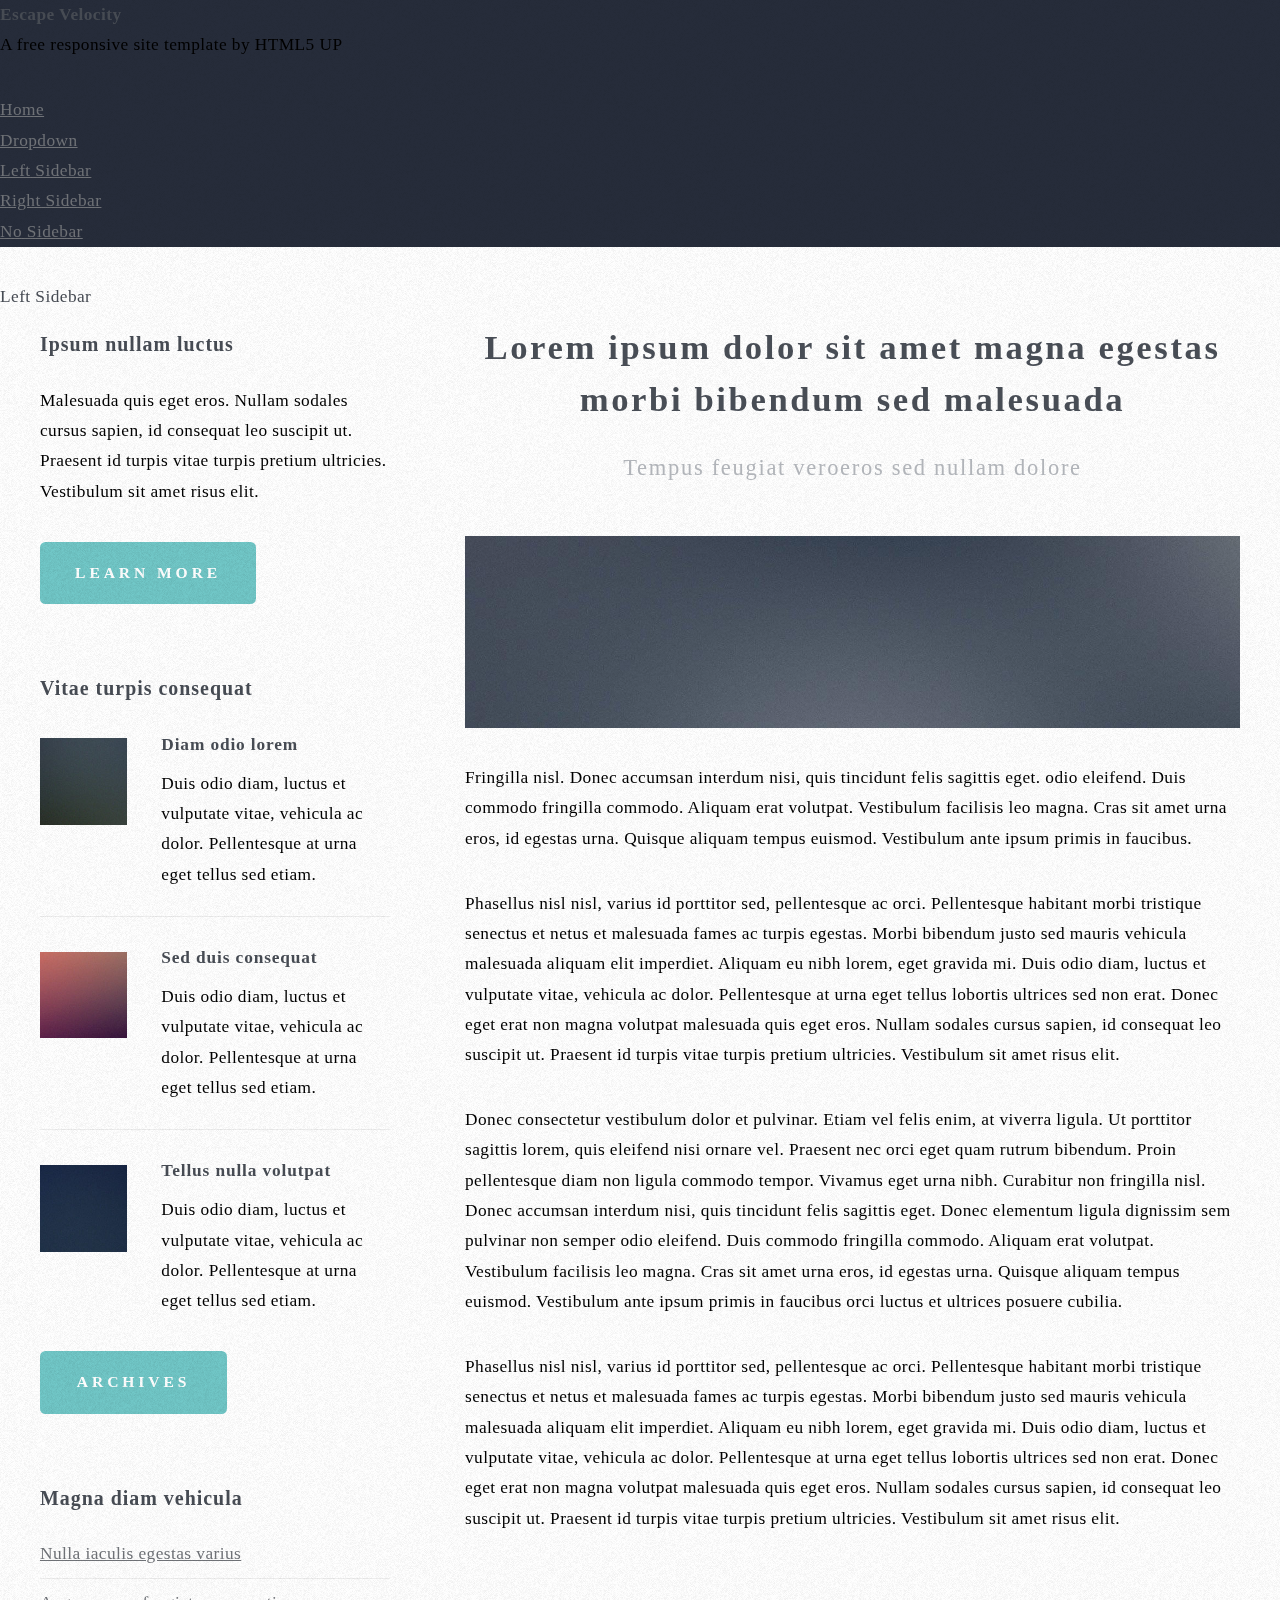
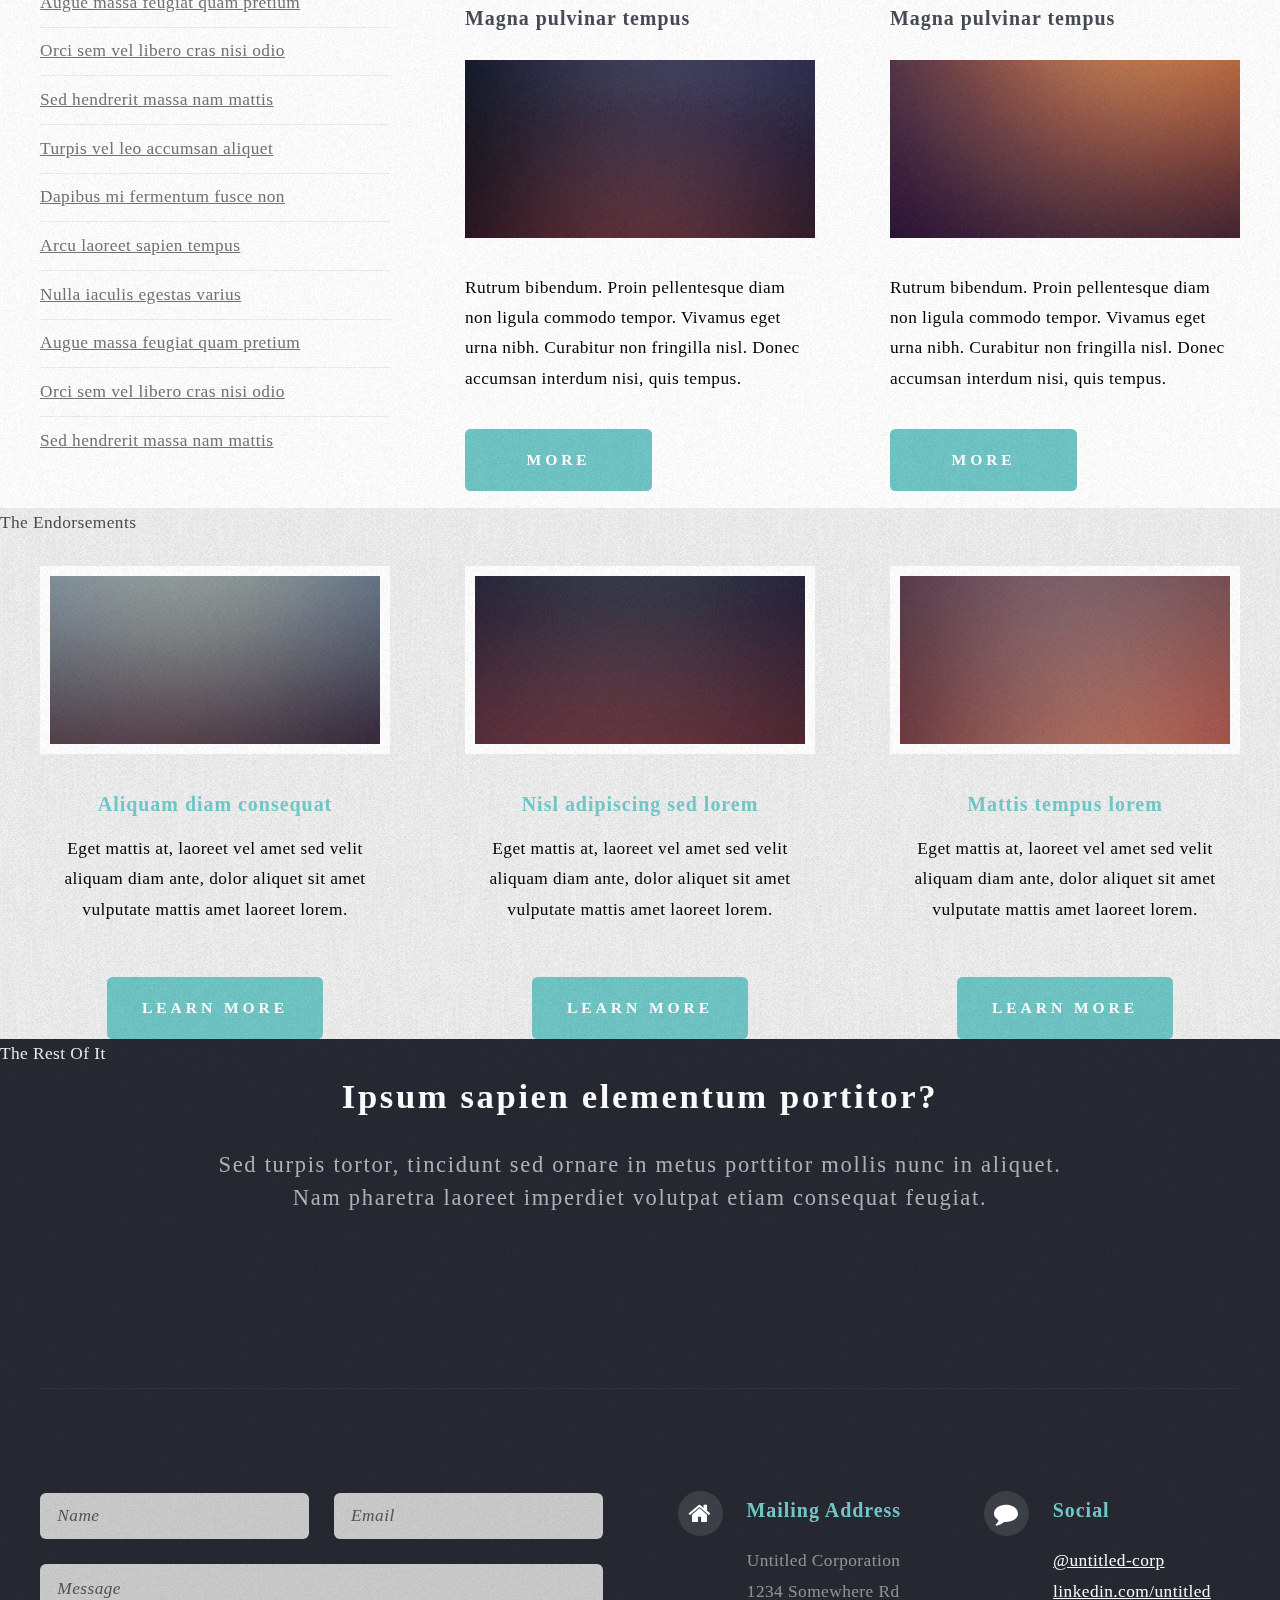
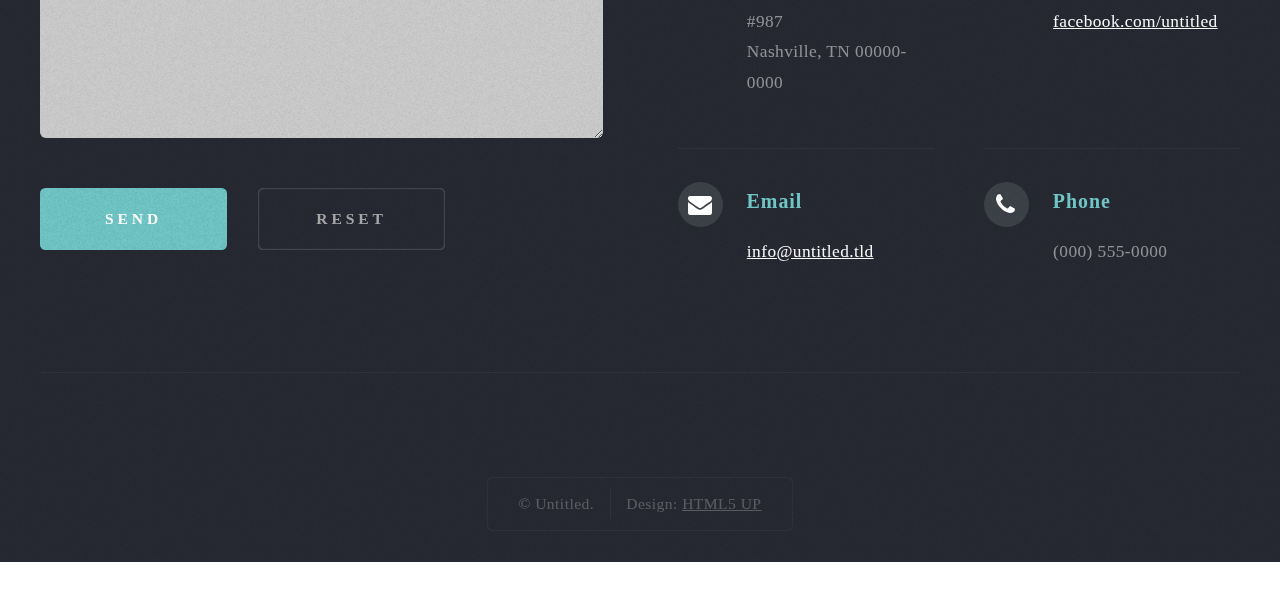
<file: left-sidebar.html>
<!DOCTYPE HTML>
<!--
	Escape Velocity by HTML5 UP
	html5up.net | @n33co
	Free for personal and commercial use under the CCA 3.0 license (html5up.net/license)
-->
<html>
	<head>
		<title>Left Sidebar - >Escape Velocity by HTML5 UP</title>
		<meta http-equiv="content-type" content="text/html; charset=utf-8" />
		<meta name="description" content="" />
		<meta name="keywords" content="" />
		<!--[if lte IE 8]><script src="css/ie/html5shiv.js"></script><![endif]-->
		<script src="js/jquery.min.js"></script>
		<script src="js/jquery.dropotron.min.js"></script>
		<script src="js/skel.min.js"></script>
		<script src="js/skel-layers.min.js"></script>
		<script src="js/init.js"></script>
		<noscript>
			<link rel="stylesheet" href="css/skel.css" />
			<link rel="stylesheet" href="css/style.css" />
			<link rel="stylesheet" href="css/style-desktop.css" />
		</noscript>
		<!--[if lte IE 8]><link rel="stylesheet" href="css/ie/v8.css" /><![endif]-->
	</head>
	<body class="left-sidebar">

		<!-- Header -->
			<div id="header-wrapper" class="wrapper">
				<div id="header">
					
					<!-- Logo -->
						<div id="logo">
							<h1><a href="index.html">Escape Velocity</a></h1>
							<p>A free responsive site template by HTML5 UP</p>
						</div>
					
					<!-- Nav -->
						<nav id="nav">
							<ul>
								<li class="current"><a href="index.html">Home</a></li>
								<li>
									<a href="">Dropdown</a>
									<ul>
										<li><a href="#">Lorem ipsum</a></li>
										<li><a href="#">Magna veroeros</a></li>
										<li><a href="#">Etiam nisl</a></li>
										<li>
											<a href="">Sed consequat</a>
											<ul>
												<li><a href="#">Lorem dolor</a></li>
												<li><a href="#">Amet consequat</a></li>
												<li><a href="#">Magna phasellus</a></li>
												<li><a href="#">Etiam nisl</a></li>
												<li><a href="#">Sed feugiat</a></li>
											</ul>
										</li>
										<li><a href="#">Nisl tempus</a></li>
									</ul>
								</li>
								<li><a href="left-sidebar.html">Left Sidebar</a></li>
								<li><a href="right-sidebar.html">Right Sidebar</a></li>
								<li><a href="no-sidebar.html">No Sidebar</a></li>
							</ul>
						</nav>

				</div>
			</div>
		
		<!-- Main -->
			<div class="wrapper style2">
				<div class="title">Left Sidebar</div>
				<div id="main" class="container">
					<div class="row 150%">
						<div class="4u">
							
							<!-- Sidebar -->
								<div id="sidebar">
									<section class="box">
										<header>
											<h2>Ipsum nullam luctus</h2>
										</header>
										<p>Malesuada quis eget eros. Nullam sodales cursus sapien, id consequat 
										leo suscipit ut. Praesent id turpis vitae turpis pretium ultricies. Vestibulum sit 
										amet risus elit.</p>
										<a href="#" class="button style1">Learn More</a>
									</section>
									<section class="box">
										<header>
											<h2>Vitae turpis consequat</h2>
										</header>
										<ul class="style2">
											<li>
												<article class="box post-excerpt">
													<a href="#" class="image left"><img src="images/pic08.jpg" alt="" /></a>
													<h3><a href="#">Diam odio lorem</a></h3>
													<p>Duis odio diam, luctus et vulputate vitae, vehicula ac dolor. Pellentesque at urna eget tellus sed etiam.</p>
												</article>
											</li>
											<li>
												<article class="box post-excerpt">
													<a href="#" class="image left"><img src="images/pic09.jpg" alt="" /></a>
													<h3><a href="#">Sed duis consequat</a></h3>
													<p>Duis odio diam, luctus et vulputate vitae, vehicula ac dolor. Pellentesque at urna eget tellus sed etiam.</p>
												</article>
											</li>
											<li>
												<article class="box post-excerpt">
													<a href="#" class="image left"><img src="images/pic10.jpg" alt="" /></a>
													<h3><a href="#">Tellus nulla volutpat</a></h3>
													<p>Duis odio diam, luctus et vulputate vitae, vehicula ac dolor. Pellentesque at urna eget tellus sed etiam.</p>
												</article>
											</li>
										</ul>
										<a href="#" class="button style1">Archives</a>
									</section>
									<section class="box">
										<header>
											<h2>Magna diam vehicula</h2>
										</header>
										<ul class="style3">
											<li><a href="#">Nulla iaculis egestas varius</a></li>
											<li><a href="#">Augue massa feugiat quam pretium</a></li>
											<li><a href="#">Orci sem vel libero cras nisi odio</a></li>
											<li><a href="#">Sed hendrerit massa nam mattis</a></li>
											<li><a href="#">Turpis vel leo accumsan aliquet</a></li>
											<li><a href="#">Dapibus mi fermentum fusce non</a></li>
											<li><a href="#">Arcu laoreet sapien tempus</a></li>
											<li><a href="#">Nulla iaculis egestas varius</a></li>
											<li><a href="#">Augue massa feugiat quam pretium</a></li>
											<li><a href="#">Orci sem vel libero cras nisi odio</a></li>
											<li><a href="#">Sed hendrerit massa nam mattis</a></li>
										</ul>
									</section>
								</div>
							
						</div>
						<div class="8u important(collapse)">
						
							<!-- Content -->
								<div id="content">
									<article class="box post">
										<header class="style1">
											<h2>Lorem ipsum dolor sit amet magna egestas morbi bibendum sed malesuada</h2>
											<p>Tempus feugiat veroeros sed nullam dolore</p>
										</header>
										<a href="#" class="image featured">
											<img src="images/pic01.jpg" alt="" />
										</a>
										<p>Fringilla nisl. Donec accumsan interdum nisi, quis tincidunt felis sagittis eget.
										odio eleifend. Duis commodo fringilla commodo. Aliquam erat volutpat. Vestibulum 
										facilisis leo magna. Cras sit amet urna eros, id egestas urna. Quisque aliquam 
										tempus euismod. Vestibulum ante ipsum primis in faucibus.</p>
										<p>Phasellus nisl nisl, varius id porttitor sed, pellentesque ac orci. Pellentesque 
										habitant morbi tristique senectus et netus et malesuada fames ac turpis egestas. Morbi 
										bibendum justo sed mauris vehicula malesuada aliquam elit imperdiet. Aliquam eu nibh 
										lorem, eget gravida mi. Duis odio diam, luctus et vulputate vitae, vehicula ac dolor. 
										Pellentesque at urna eget tellus lobortis ultrices sed non erat. Donec eget erat non 
										magna volutpat malesuada quis eget eros. Nullam sodales cursus sapien, id consequat 
										leo suscipit ut. Praesent id turpis vitae turpis pretium ultricies. Vestibulum sit 
										amet risus elit.</p>
										<p>Donec consectetur vestibulum dolor et pulvinar. Etiam vel felis enim, at viverra 
										ligula. Ut porttitor sagittis lorem, quis eleifend nisi ornare vel. Praesent nec orci 
										eget quam rutrum bibendum. Proin pellentesque diam non ligula commodo tempor. Vivamus 
										eget urna nibh. Curabitur non fringilla nisl. Donec accumsan interdum nisi, quis 
										tincidunt felis sagittis eget. Donec elementum ligula dignissim sem pulvinar non semper 
										odio eleifend. Duis commodo fringilla commodo. Aliquam erat volutpat. Vestibulum 
										facilisis leo magna. Cras sit amet urna eros, id egestas urna. Quisque aliquam 
										tempus euismod. Vestibulum ante ipsum primis in faucibus orci luctus et ultrices 
										posuere cubilia.</p>
										<p>Phasellus nisl nisl, varius id porttitor sed, pellentesque ac orci. Pellentesque 
										habitant morbi tristique senectus et netus et malesuada fames ac turpis egestas. Morbi 
										bibendum justo sed mauris vehicula malesuada aliquam elit imperdiet. Aliquam eu nibh 
										lorem, eget gravida mi. Duis odio diam, luctus et vulputate vitae, vehicula ac dolor. 
										Pellentesque at urna eget tellus lobortis ultrices sed non erat. Donec eget erat non 
										magna volutpat malesuada quis eget eros. Nullam sodales cursus sapien, id consequat 
										leo suscipit ut. Praesent id turpis vitae turpis pretium ultricies. Vestibulum sit 
										amet risus elit.</p>
									</article>
									<div class="row 150%">
										<div class="6u">
											<section class="box">
												<header>
													<h2>Magna pulvinar tempus</h2>
												</header>
												<a href="#" class="image featured"><img src="images/pic05.jpg" alt="" /></a>
												<p>Rutrum bibendum. Proin pellentesque diam non ligula commodo tempor. Vivamus 
												eget urna nibh. Curabitur non fringilla nisl. Donec accumsan interdum nisi, quis 
												tempus.</p>
												<a href="#" class="button style1">More</a>
											</section>
										</div>
										<div class="6u">
											<section class="box">
												<header>
													<h2>Magna pulvinar tempus</h2>
												</header>
												<a href="#" class="image featured"><img src="images/pic06.jpg" alt="" /></a>
												<p>Rutrum bibendum. Proin pellentesque diam non ligula commodo tempor. Vivamus 
												eget urna nibh. Curabitur non fringilla nisl. Donec accumsan interdum nisi, quis 
												tempus.</p>
												<a href="#" class="button style1">More</a>
											</section>
										</div>
									</div>
								</div>
						
						</div>
					</div>
				</div>
			</div>

		<!-- Highlights -->
			<div class="wrapper style3">
				<div class="title">The Endorsements</div>
				<div id="highlights" class="container">
					<div class="row 150%">
						<div class="4u">
							<section class="highlight">
								<a href="#" class="image featured"><img src="images/pic02.jpg" alt="" /></a>
								<h3><a href="#">Aliquam diam consequat</a></h3>
								<p>Eget mattis at, laoreet vel amet sed velit aliquam diam ante, dolor aliquet sit amet vulputate mattis amet laoreet lorem.</p>
								<ul class="actions">
									<li><a href="#" class="button style1">Learn More</a></li>
								</ul>
							</section>
						</div>
						<div class="4u">
							<section class="highlight">
								<a href="#" class="image featured"><img src="images/pic03.jpg" alt="" /></a>
								<h3><a href="#">Nisl adipiscing sed lorem</a></h3>
								<p>Eget mattis at, laoreet vel amet sed velit aliquam diam ante, dolor aliquet sit amet vulputate mattis amet laoreet lorem.</p>
								<ul class="actions">
									<li><a href="#" class="button style1">Learn More</a></li>
								</ul>
							</section>
						</div>
						<div class="4u">
							<section class="highlight">
								<a href="#" class="image featured"><img src="images/pic04.jpg" alt="" /></a>
								<h3><a href="#">Mattis tempus lorem</a></h3>
								<p>Eget mattis at, laoreet vel amet sed velit aliquam diam ante, dolor aliquet sit amet vulputate mattis amet laoreet lorem.</p>
								<ul class="actions">
									<li><a href="#" class="button style1">Learn More</a></li>
								</ul>
							</section>
						</div>
					</div>
				</div>
			</div>
		
		<!-- Footer -->
			<div id="footer-wrapper" class="wrapper">
				<div class="title">The Rest Of It</div>
				<div id="footer" class="container">
					<header class="style1">
						<h2>Ipsum sapien elementum portitor?</h2>
						<p>
							Sed turpis tortor, tincidunt sed ornare in metus porttitor mollis nunc in aliquet.<br />
							Nam pharetra laoreet imperdiet volutpat etiam consequat feugiat.
						</p>
					</header>
					<hr />
					<div class="row 150%">
						<div class="6u">

							<!-- Contact Form -->
								<section>
									<form method="post" action="#">
										<div class="row 50%">
											<div class="6u">
												<input type="text" name="name" id="contact-name" placeholder="Name" />
											</div>
											<div class="6u">
												<input type="text" name="email" id="contact-email" placeholder="Email" />
											</div>
										</div>
										<div class="row 50%">
											<div class="12u">
												<textarea name="message" id="contact-message" placeholder="Message" rows="4"></textarea>
											</div>
										</div>
										<div class="row">
											<div class="12u">
												<ul class="actions">
													<li><input type="submit" class="style1" value="Send" /></li>
													<li><input type="reset" class="style2" value="Reset" /></li>
												</ul>
											</div>
										</div>
									</form>
								</section>

						</div>
						<div class="6u">
						
							<!-- Contact -->
								<section class="feature-list small">
									<div class="row">
										<div class="6u">
											<section>
												<h3 class="icon fa-home">Mailing Address</h3>
												<p>
													Untitled Corporation<br />
													1234 Somewhere Rd #987<br />
													Nashville, TN 00000-0000
												</p>
											</section>
										</div>
										<div class="6u">
											<section>
												<h3 class="icon fa-comment">Social</h3>
												<p>
													<a href="#">@untitled-corp</a><br />
													<a href="#">linkedin.com/untitled</a><br />
													<a href="#">facebook.com/untitled</a>
												</p>
											</section>
										</div>
									</div>
									<div class="row">
										<div class="6u">
											<section>
												<h3 class="icon fa-envelope">Email</h3>
												<p>
													<a href="#">info@untitled.tld</a>
												</p>
											</section>
										</div>
										<div class="6u">
											<section>
												<h3 class="icon fa-phone">Phone</h3>
												<p>
													(000) 555-0000
												</p>
											</section>
										</div>
									</div>
								</section>
								
						</div>
					</div>
					<hr />
				</div>
				<div id="copyright">
					<ul>
						<li>&copy; Untitled.</li><li>Design: <a href="http://html5up.net">HTML5 UP</a></li>
					</ul>
				</div>
			</div>

	</body>
</html>
</file>
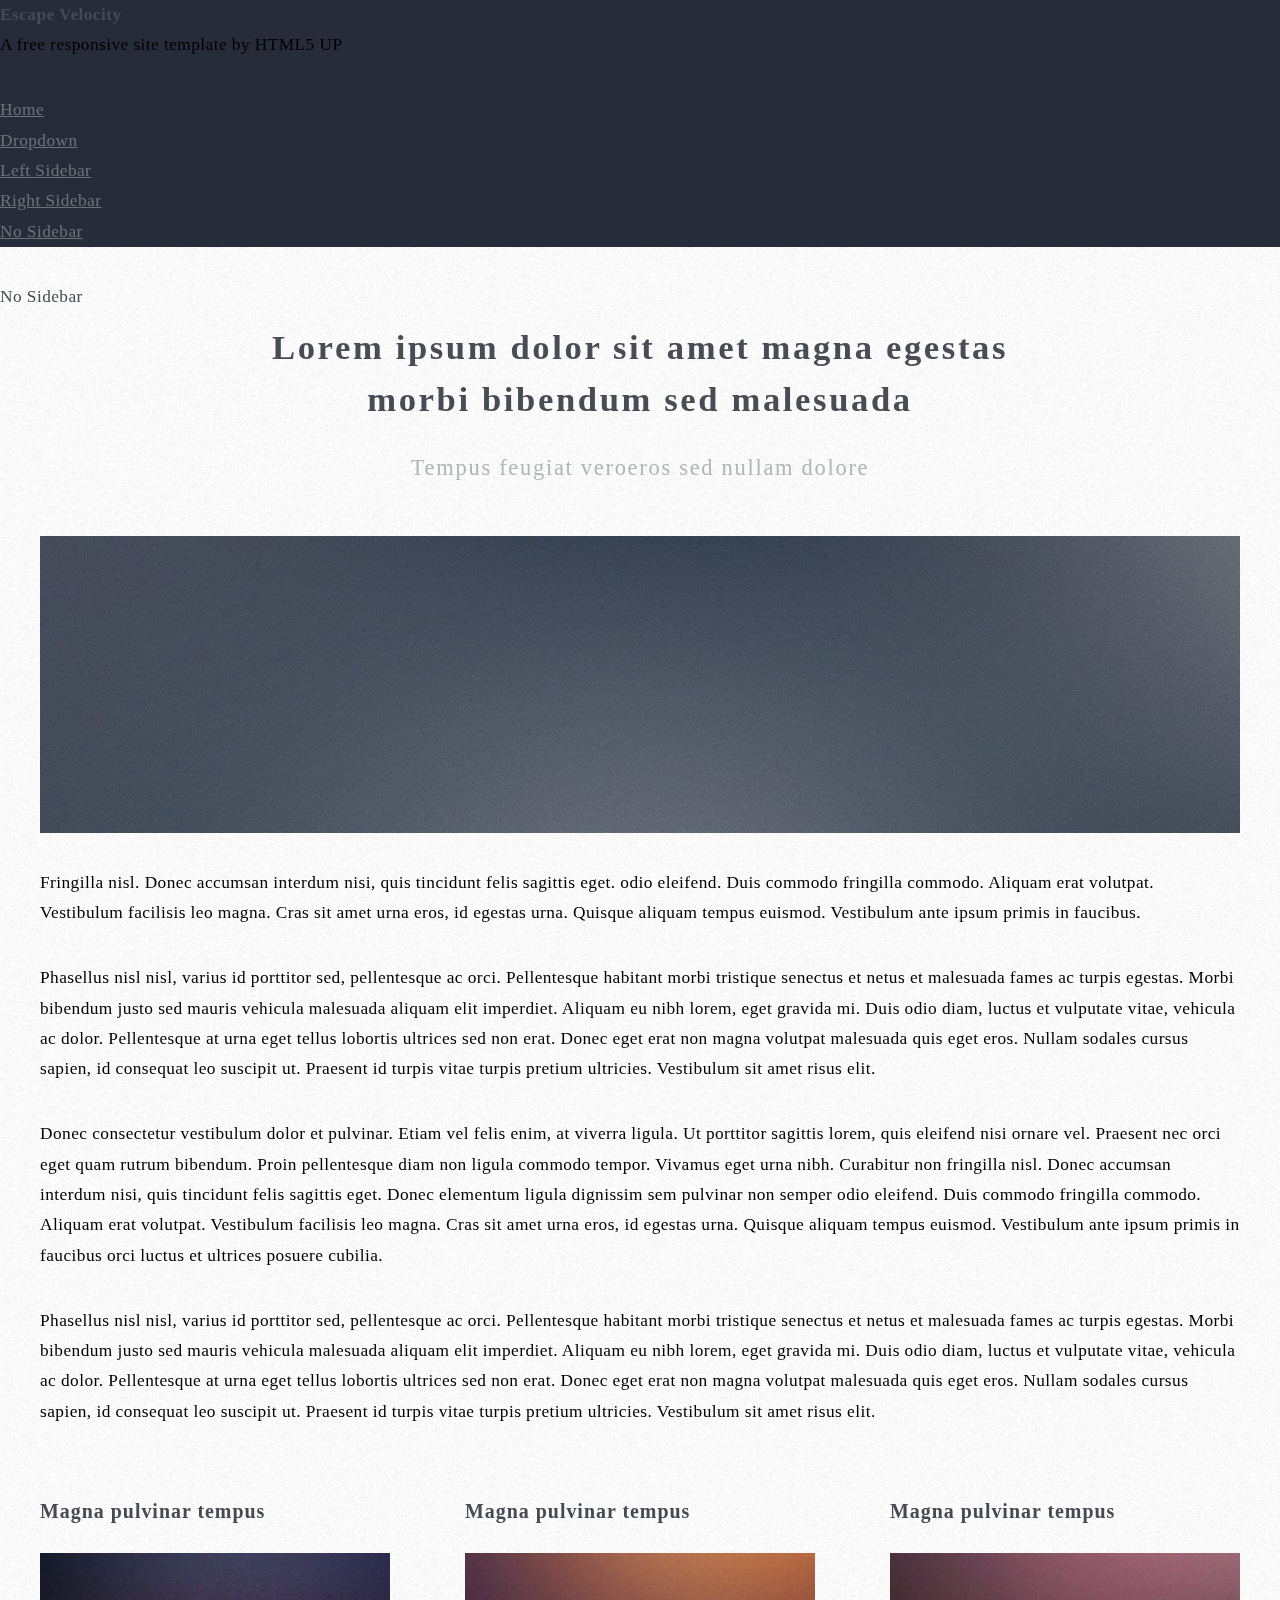
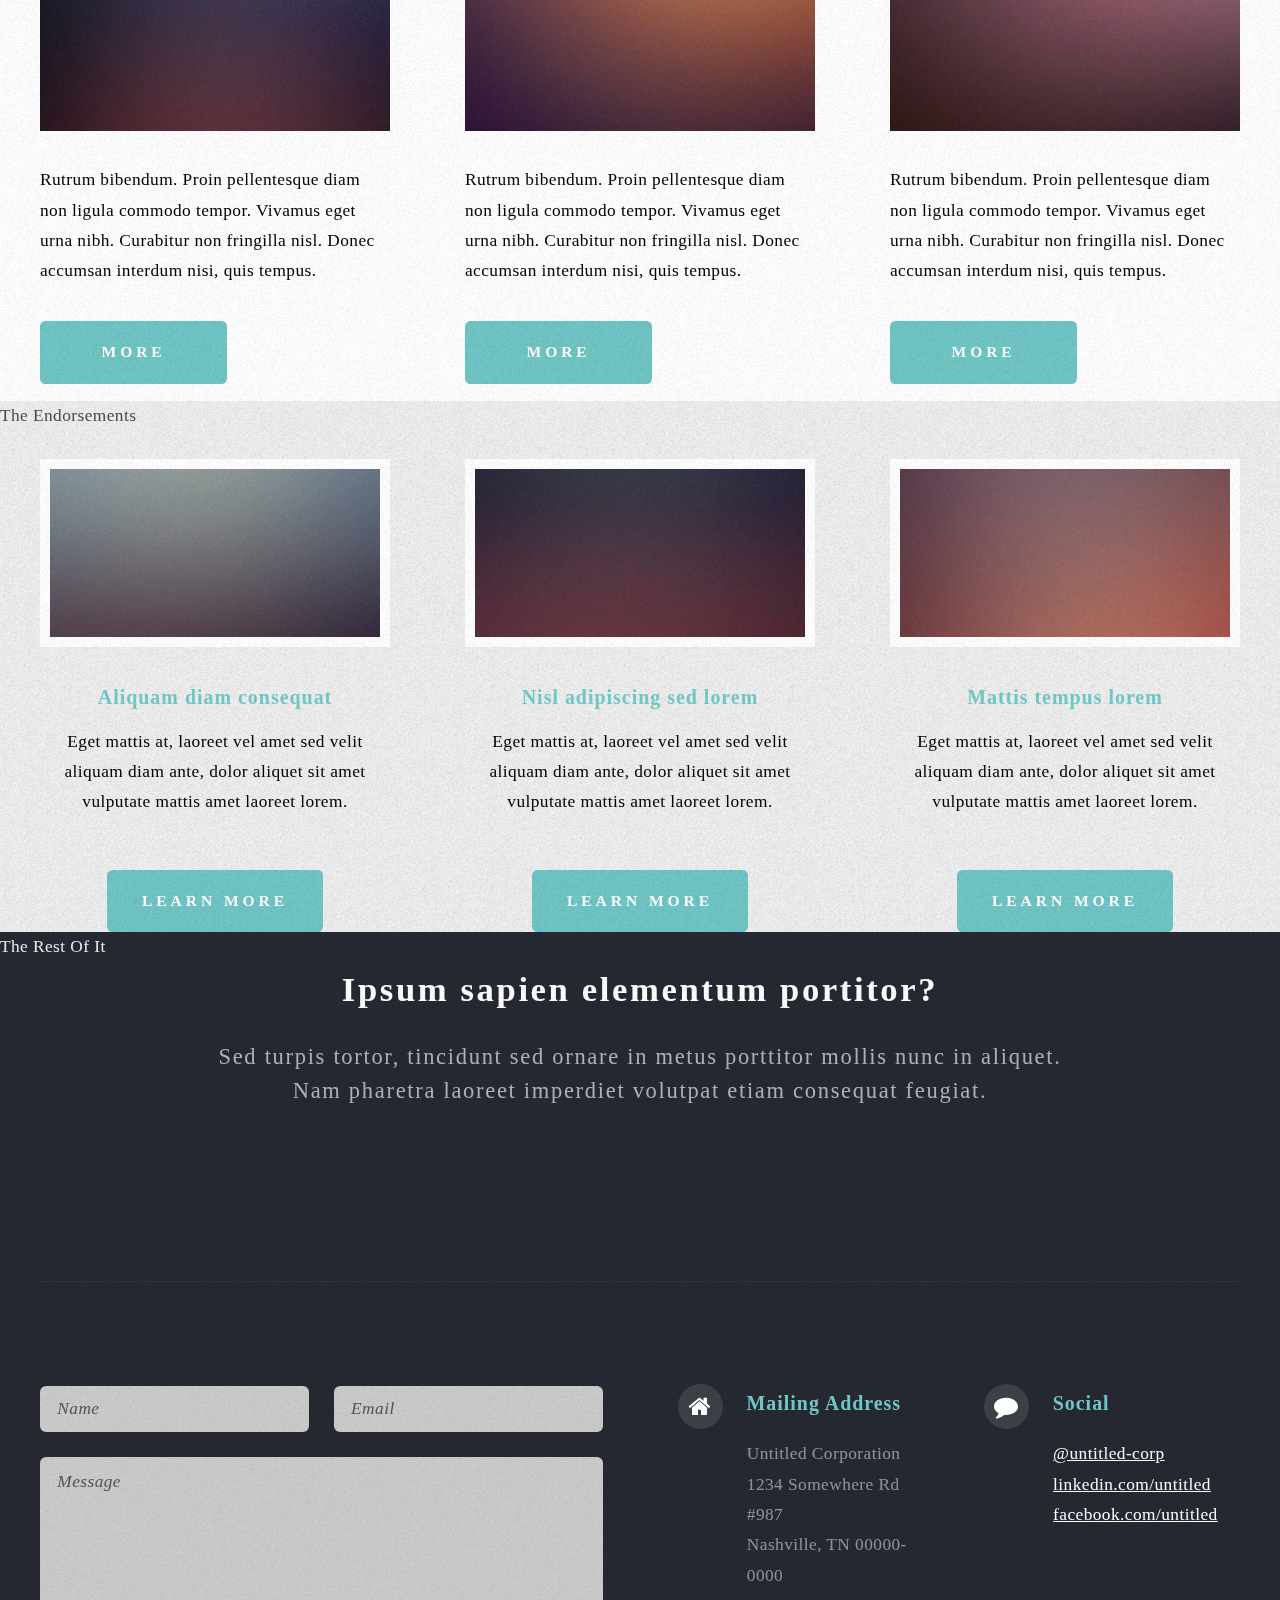
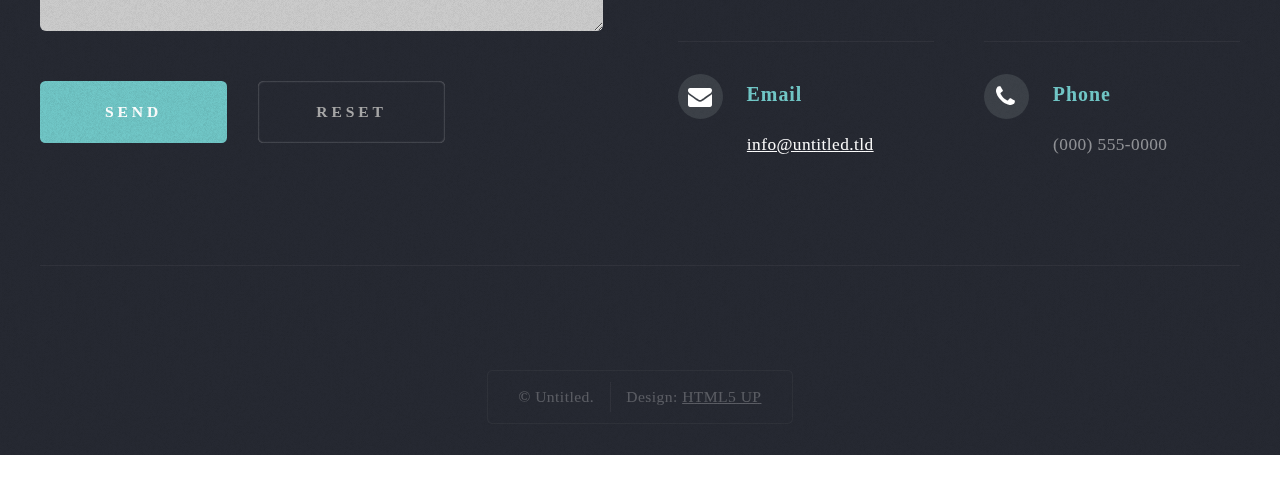
<file: no-sidebar.html>
<!DOCTYPE HTML>
<!--
	Escape Velocity by HTML5 UP
	html5up.net | @n33co
	Free for personal and commercial use under the CCA 3.0 license (html5up.net/license)
-->
<html>
	<head>
		<title>No Sidebar - Escape Velocity by HTML5 UP</title>
		<meta http-equiv="content-type" content="text/html; charset=utf-8" />
		<meta name="description" content="" />
		<meta name="keywords" content="" />
		<!--[if lte IE 8]><script src="css/ie/html5shiv.js"></script><![endif]-->
		<script src="js/jquery.min.js"></script>
		<script src="js/jquery.dropotron.min.js"></script>
		<script src="js/skel.min.js"></script>
		<script src="js/skel-layers.min.js"></script>
		<script src="js/init.js"></script>
		<noscript>
			<link rel="stylesheet" href="css/skel.css" />
			<link rel="stylesheet" href="css/style.css" />
			<link rel="stylesheet" href="css/style-desktop.css" />
		</noscript>
		<!--[if lte IE 8]><link rel="stylesheet" href="css/ie/v8.css" /><![endif]-->
	</head>
	<body class="no-sidebar">

		<!-- Header -->
			<div id="header-wrapper" class="wrapper">
				<div id="header">
					
					<!-- Logo -->
						<div id="logo">
							<h1><a href="index.html">Escape Velocity</a></h1>
							<p>A free responsive site template by HTML5 UP</p>
						</div>
					
					<!-- Nav -->
						<nav id="nav">
							<ul>
								<li class="current"><a href="index.html">Home</a></li>
								<li>
									<a href="">Dropdown</a>
									<ul>
										<li><a href="#">Lorem ipsum</a></li>
										<li><a href="#">Magna veroeros</a></li>
										<li><a href="#">Etiam nisl</a></li>
										<li>
											<a href="">Sed consequat</a>
											<ul>
												<li><a href="#">Lorem dolor</a></li>
												<li><a href="#">Amet consequat</a></li>
												<li><a href="#">Magna phasellus</a></li>
												<li><a href="#">Etiam nisl</a></li>
												<li><a href="#">Sed feugiat</a></li>
											</ul>
										</li>
										<li><a href="#">Nisl tempus</a></li>
									</ul>
								</li>
								<li><a href="left-sidebar.html">Left Sidebar</a></li>
								<li><a href="right-sidebar.html">Right Sidebar</a></li>
								<li><a href="no-sidebar.html">No Sidebar</a></li>
							</ul>
						</nav>

				</div>
			</div>
		
		<!-- Main -->
			<div class="wrapper style2">
				<div class="title">No Sidebar</div>
				<div id="main" class="container">
							
					<!-- Content -->
						<div id="content">
							<article class="box post">
								<header class="style1">
									<h2>Lorem ipsum dolor sit amet magna egestas<br class="mobile-hide" />
									morbi bibendum sed malesuada</h2>
									<p>Tempus feugiat veroeros sed nullam dolore</p>
								</header>
								<a href="#" class="image featured">
									<img src="images/pic01.jpg" alt="" />
								</a>
								<p>Fringilla nisl. Donec accumsan interdum nisi, quis tincidunt felis sagittis eget.
								odio eleifend. Duis commodo fringilla commodo. Aliquam erat volutpat. Vestibulum 
								facilisis leo magna. Cras sit amet urna eros, id egestas urna. Quisque aliquam 
								tempus euismod. Vestibulum ante ipsum primis in faucibus.</p>
								<p>Phasellus nisl nisl, varius id porttitor sed, pellentesque ac orci. Pellentesque 
								habitant morbi tristique senectus et netus et malesuada fames ac turpis egestas. Morbi 
								bibendum justo sed mauris vehicula malesuada aliquam elit imperdiet. Aliquam eu nibh 
								lorem, eget gravida mi. Duis odio diam, luctus et vulputate vitae, vehicula ac dolor. 
								Pellentesque at urna eget tellus lobortis ultrices sed non erat. Donec eget erat non 
								magna volutpat malesuada quis eget eros. Nullam sodales cursus sapien, id consequat 
								leo suscipit ut. Praesent id turpis vitae turpis pretium ultricies. Vestibulum sit 
								amet risus elit.</p>
								<p>Donec consectetur vestibulum dolor et pulvinar. Etiam vel felis enim, at viverra 
								ligula. Ut porttitor sagittis lorem, quis eleifend nisi ornare vel. Praesent nec orci 
								eget quam rutrum bibendum. Proin pellentesque diam non ligula commodo tempor. Vivamus 
								eget urna nibh. Curabitur non fringilla nisl. Donec accumsan interdum nisi, quis 
								tincidunt felis sagittis eget. Donec elementum ligula dignissim sem pulvinar non semper 
								odio eleifend. Duis commodo fringilla commodo. Aliquam erat volutpat. Vestibulum 
								facilisis leo magna. Cras sit amet urna eros, id egestas urna. Quisque aliquam 
								tempus euismod. Vestibulum ante ipsum primis in faucibus orci luctus et ultrices 
								posuere cubilia.</p>
								<p>Phasellus nisl nisl, varius id porttitor sed, pellentesque ac orci. Pellentesque 
								habitant morbi tristique senectus et netus et malesuada fames ac turpis egestas. Morbi 
								bibendum justo sed mauris vehicula malesuada aliquam elit imperdiet. Aliquam eu nibh 
								lorem, eget gravida mi. Duis odio diam, luctus et vulputate vitae, vehicula ac dolor. 
								Pellentesque at urna eget tellus lobortis ultrices sed non erat. Donec eget erat non 
								magna volutpat malesuada quis eget eros. Nullam sodales cursus sapien, id consequat 
								leo suscipit ut. Praesent id turpis vitae turpis pretium ultricies. Vestibulum sit 
								amet risus elit.</p>
							</article>
							<div class="row 150%">
								<div class="4u">
									<section class="box">
										<header>
											<h2>Magna pulvinar tempus</h2>
										</header>
										<a href="#" class="image featured"><img src="images/pic05.jpg" alt="" /></a>
										<p>Rutrum bibendum. Proin pellentesque diam non ligula commodo tempor. Vivamus 
										eget urna nibh. Curabitur non fringilla nisl. Donec accumsan interdum nisi, quis 
										tempus.</p>
										<a href="#" class="button style1">More</a>
									</section>
								</div>
								<div class="4u">
									<section class="box">
										<header>
											<h2>Magna pulvinar tempus</h2>
										</header>
										<a href="#" class="image featured"><img src="images/pic06.jpg" alt="" /></a>
										<p>Rutrum bibendum. Proin pellentesque diam non ligula commodo tempor. Vivamus 
										eget urna nibh. Curabitur non fringilla nisl. Donec accumsan interdum nisi, quis 
										tempus.</p>
										<a href="#" class="button style1">More</a>
									</section>
								</div>
								<div class="4u">
									<section class="box">
										<header>
											<h2>Magna pulvinar tempus</h2>
										</header>
										<a href="#" class="image featured"><img src="images/pic07.jpg" alt="" /></a>
										<p>Rutrum bibendum. Proin pellentesque diam non ligula commodo tempor. Vivamus 
										eget urna nibh. Curabitur non fringilla nisl. Donec accumsan interdum nisi, quis 
										tempus.</p>
										<a href="#" class="button style1">More</a>
									</section>
								</div>
							</div>
						</div>

				</div>
			</div>

		<!-- Highlights -->
			<div class="wrapper style3">
				<div class="title">The Endorsements</div>
				<div id="highlights" class="container">
					<div class="row 150%">
						<div class="4u">
							<section class="highlight">
								<a href="#" class="image featured"><img src="images/pic02.jpg" alt="" /></a>
								<h3><a href="#">Aliquam diam consequat</a></h3>
								<p>Eget mattis at, laoreet vel amet sed velit aliquam diam ante, dolor aliquet sit amet vulputate mattis amet laoreet lorem.</p>
								<ul class="actions">
									<li><a href="#" class="button style1">Learn More</a></li>
								</ul>
							</section>
						</div>
						<div class="4u">
							<section class="highlight">
								<a href="#" class="image featured"><img src="images/pic03.jpg" alt="" /></a>
								<h3><a href="#">Nisl adipiscing sed lorem</a></h3>
								<p>Eget mattis at, laoreet vel amet sed velit aliquam diam ante, dolor aliquet sit amet vulputate mattis amet laoreet lorem.</p>
								<ul class="actions">
									<li><a href="#" class="button style1">Learn More</a></li>
								</ul>
							</section>
						</div>
						<div class="4u">
							<section class="highlight">
								<a href="#" class="image featured"><img src="images/pic04.jpg" alt="" /></a>
								<h3><a href="#">Mattis tempus lorem</a></h3>
								<p>Eget mattis at, laoreet vel amet sed velit aliquam diam ante, dolor aliquet sit amet vulputate mattis amet laoreet lorem.</p>
								<ul class="actions">
									<li><a href="#" class="button style1">Learn More</a></li>
								</ul>
							</section>
						</div>
					</div>
				</div>
			</div>
		
		<!-- Footer -->
			<div id="footer-wrapper" class="wrapper">
				<div class="title">The Rest Of It</div>
				<div id="footer" class="container">
					<header class="style1">
						<h2>Ipsum sapien elementum portitor?</h2>
						<p>
							Sed turpis tortor, tincidunt sed ornare in metus porttitor mollis nunc in aliquet.<br />
							Nam pharetra laoreet imperdiet volutpat etiam consequat feugiat.
						</p>
					</header>
					<hr />
					<div class="row 150%">
						<div class="6u">

							<!-- Contact Form -->
								<section>
									<form method="post" action="#">
										<div class="row 50%">
											<div class="6u">
												<input type="text" name="name" id="contact-name" placeholder="Name" />
											</div>
											<div class="6u">
												<input type="text" name="email" id="contact-email" placeholder="Email" />
											</div>
										</div>
										<div class="row 50%">
											<div class="12u">
												<textarea name="message" id="contact-message" placeholder="Message" rows="4"></textarea>
											</div>
										</div>
										<div class="row">
											<div class="12u">
												<ul class="actions">
													<li><input type="submit" class="style1" value="Send" /></li>
													<li><input type="reset" class="style2" value="Reset" /></li>
												</ul>
											</div>
										</div>
									</form>
								</section>

						</div>
						<div class="6u">
						
							<!-- Contact -->
								<section class="feature-list small">
									<div class="row">
										<div class="6u">
											<section>
												<h3 class="icon fa-home">Mailing Address</h3>
												<p>
													Untitled Corporation<br />
													1234 Somewhere Rd #987<br />
													Nashville, TN 00000-0000
												</p>
											</section>
										</div>
										<div class="6u">
											<section>
												<h3 class="icon fa-comment">Social</h3>
												<p>
													<a href="#">@untitled-corp</a><br />
													<a href="#">linkedin.com/untitled</a><br />
													<a href="#">facebook.com/untitled</a>
												</p>
											</section>
										</div>
									</div>
									<div class="row">
										<div class="6u">
											<section>
												<h3 class="icon fa-envelope">Email</h3>
												<p>
													<a href="#">info@untitled.tld</a>
												</p>
											</section>
										</div>
										<div class="6u">
											<section>
												<h3 class="icon fa-phone">Phone</h3>
												<p>
													(000) 555-0000
												</p>
											</section>
										</div>
									</div>
								</section>
								
						</div>
					</div>
					<hr />
				</div>
				<div id="copyright">
					<ul>
						<li>&copy; Untitled.</li><li>Design: <a href="http://html5up.net">HTML5 UP</a></li>
					</ul>
				</div>
			</div>

	</body>
</html>
</file>
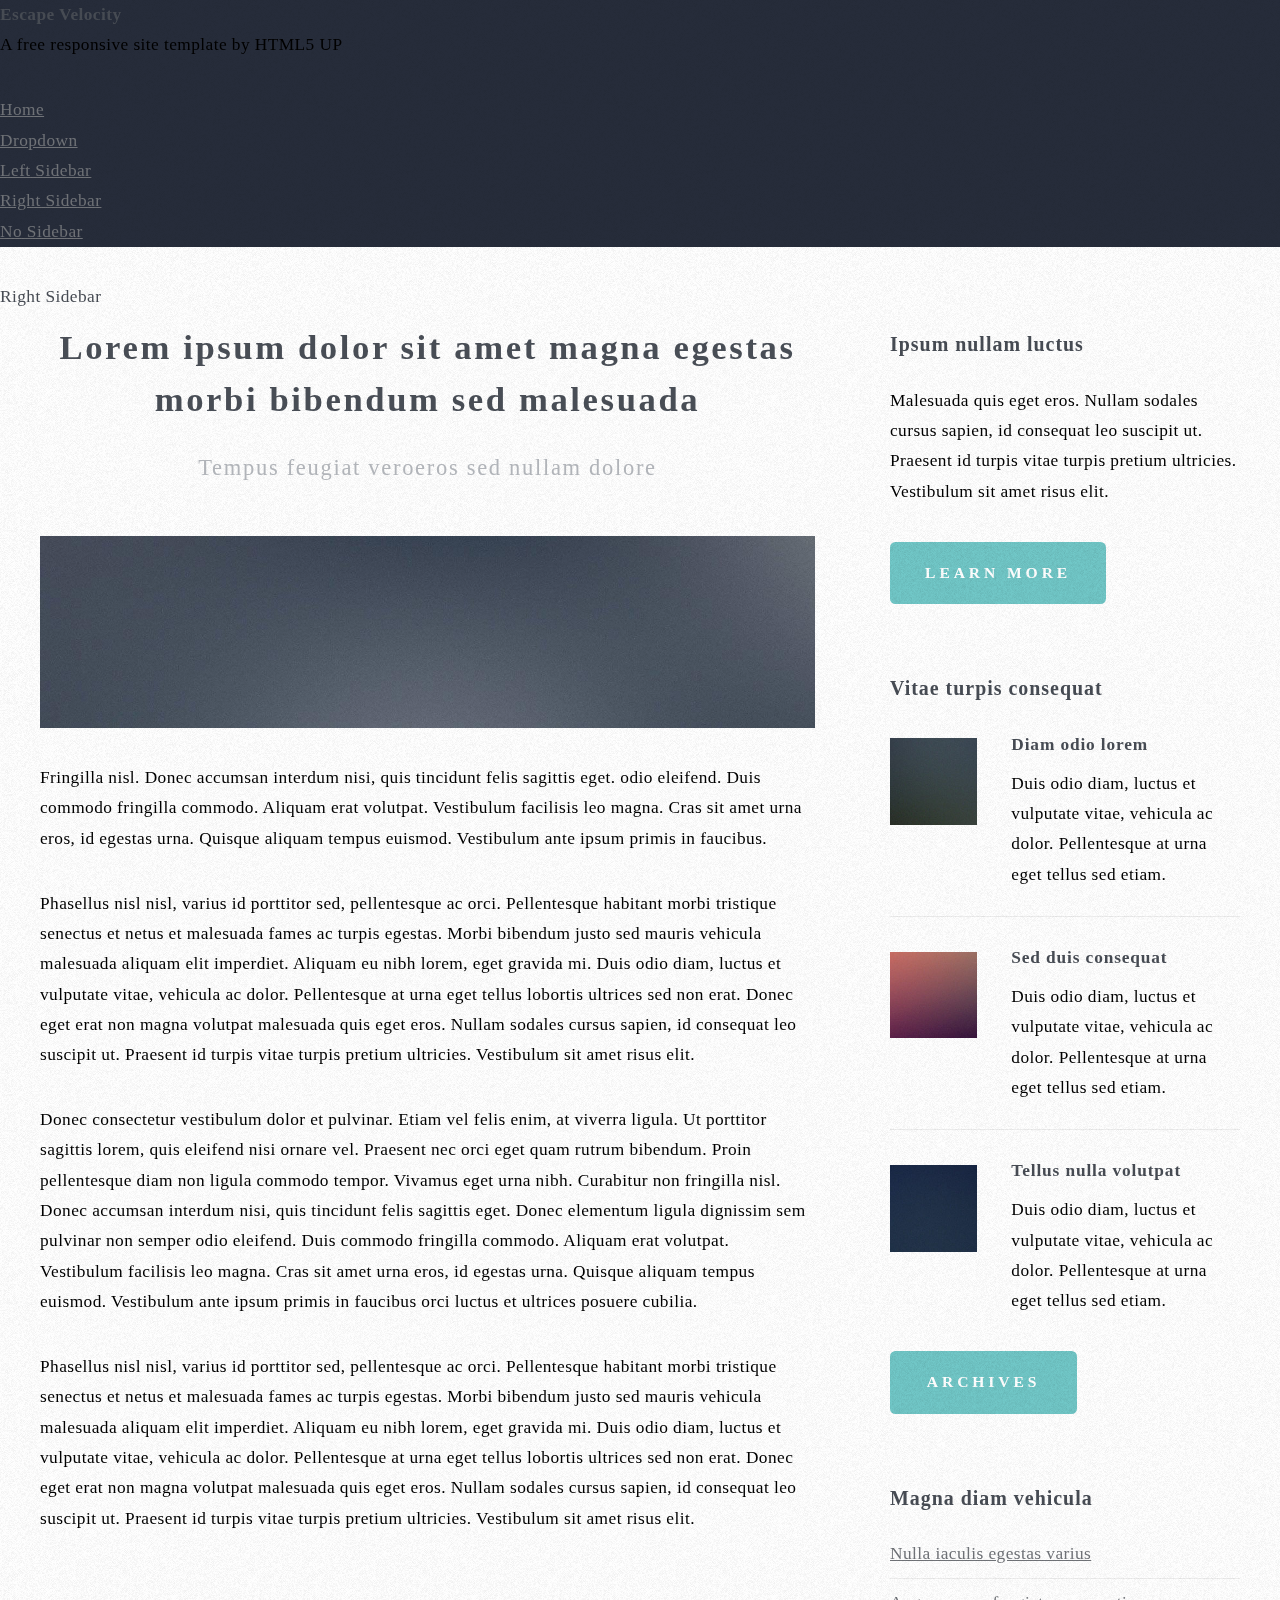
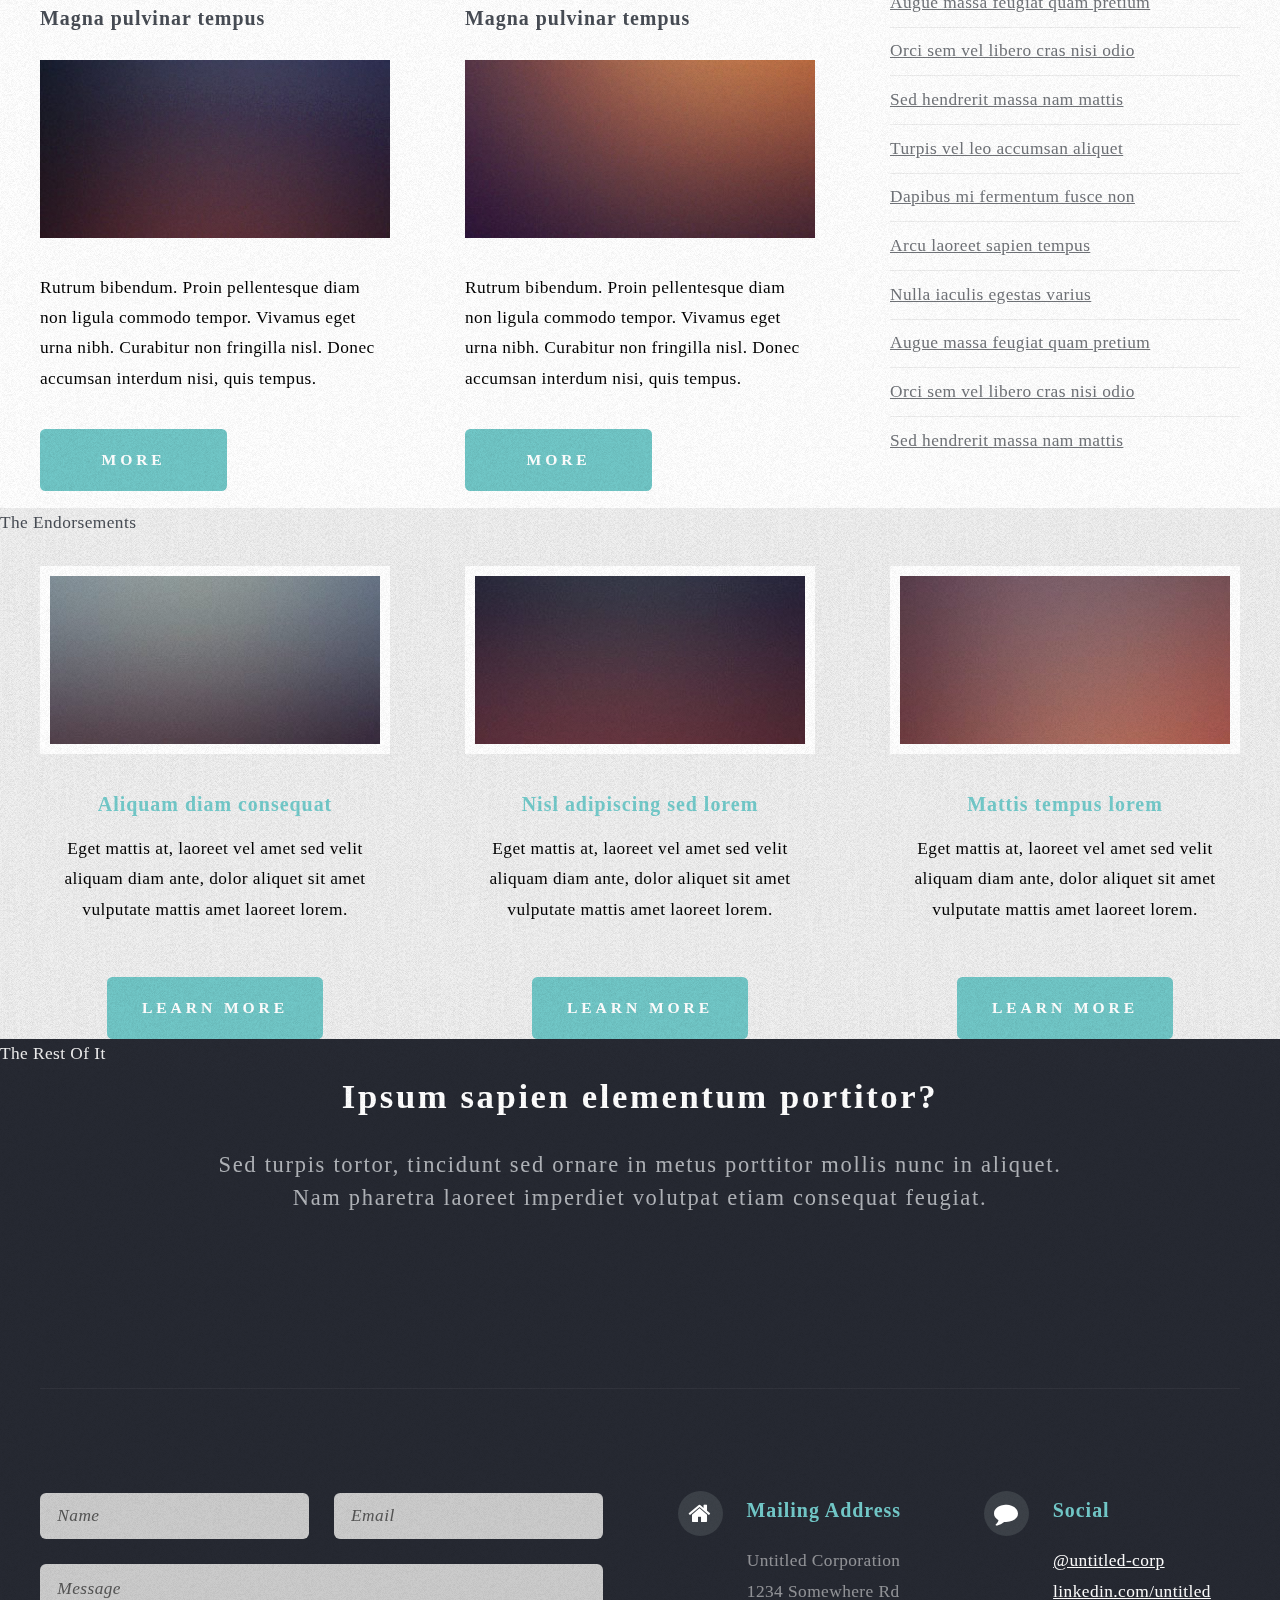
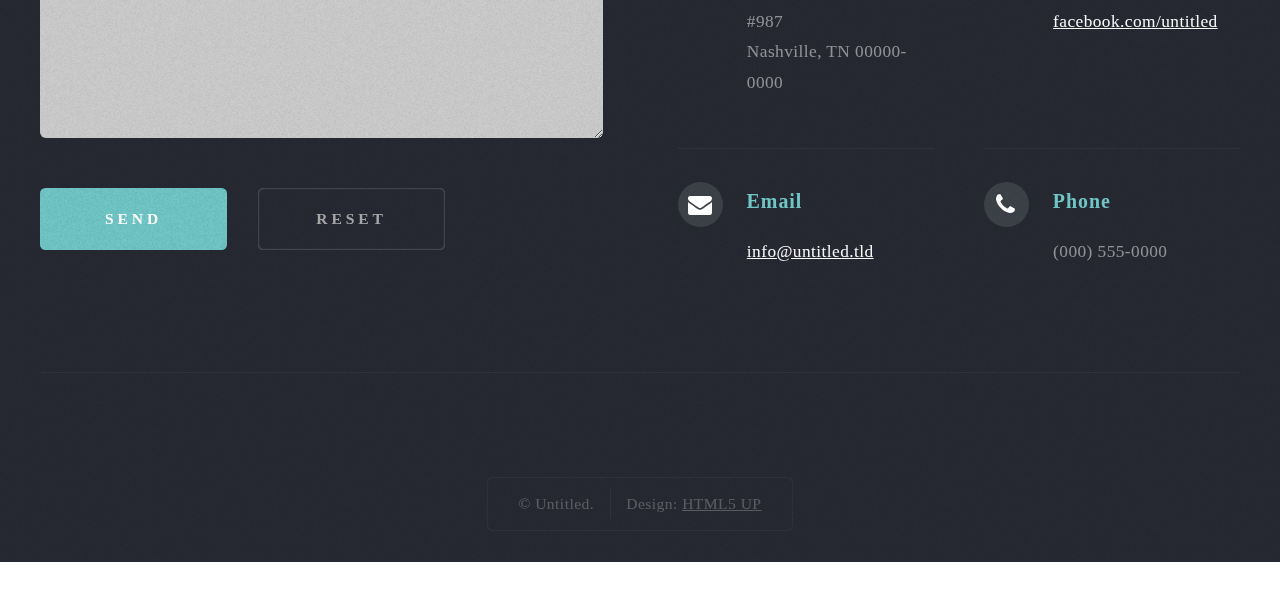
<file: right-sidebar.html>
<!DOCTYPE HTML>
<!--
	Escape Velocity by HTML5 UP
	html5up.net | @n33co
	Free for personal and commercial use under the CCA 3.0 license (html5up.net/license)
-->
<html>
	<head>
		<title>Right Sidebar - Escape Velocity by HTML5 UP</title>
		<meta http-equiv="content-type" content="text/html; charset=utf-8" />
		<meta name="description" content="" />
		<meta name="keywords" content="" />
		<!--[if lte IE 8]><script src="css/ie/html5shiv.js"></script><![endif]-->
		<script src="js/jquery.min.js"></script>
		<script src="js/jquery.dropotron.min.js"></script>
		<script src="js/skel.min.js"></script>
		<script src="js/skel-layers.min.js"></script>
		<script src="js/init.js"></script>
		<noscript>
			<link rel="stylesheet" href="css/skel.css" />
			<link rel="stylesheet" href="css/style.css" />
			<link rel="stylesheet" href="css/style-desktop.css" />
		</noscript>
		<!--[if lte IE 8]><link rel="stylesheet" href="css/ie/v8.css" /><![endif]-->
	</head>
	<body class="right-sidebar">

		<!-- Header -->
			<div id="header-wrapper" class="wrapper">
				<div id="header">
					
					<!-- Logo -->
						<div id="logo">
							<h1><a href="index.html">Escape Velocity</a></h1>
							<p>A free responsive site template by HTML5 UP</p>
						</div>
					
					<!-- Nav -->
						<nav id="nav">
							<ul>
								<li class="current"><a href="index.html">Home</a></li>
								<li>
									<a href="">Dropdown</a>
									<ul>
										<li><a href="#">Lorem ipsum</a></li>
										<li><a href="#">Magna veroeros</a></li>
										<li><a href="#">Etiam nisl</a></li>
										<li>
											<a href="">Sed consequat</a>
											<ul>
												<li><a href="#">Lorem dolor</a></li>
												<li><a href="#">Amet consequat</a></li>
												<li><a href="#">Magna phasellus</a></li>
												<li><a href="#">Etiam nisl</a></li>
												<li><a href="#">Sed feugiat</a></li>
											</ul>
										</li>
										<li><a href="#">Nisl tempus</a></li>
									</ul>
								</li>
								<li><a href="left-sidebar.html">Left Sidebar</a></li>
								<li><a href="right-sidebar.html">Right Sidebar</a></li>
								<li><a href="no-sidebar.html">No Sidebar</a></li>
							</ul>
						</nav>

				</div>
			</div>
		
		<!-- Main -->
			<div class="wrapper style2">
				<div class="title">Right Sidebar</div>
				<div id="main" class="container">
					<div class="row 150%">
						<div class="8u">
						
							<!-- Content -->
								<div id="content">
									<article class="box post">
										<header class="style1">
											<h2>Lorem ipsum dolor sit amet magna egestas morbi bibendum sed malesuada</h2>
											<p>Tempus feugiat veroeros sed nullam dolore</p>
										</header>
										<a href="#" class="image featured">
											<img src="images/pic01.jpg" alt="" />
										</a>
										<p>Fringilla nisl. Donec accumsan interdum nisi, quis tincidunt felis sagittis eget.
										odio eleifend. Duis commodo fringilla commodo. Aliquam erat volutpat. Vestibulum 
										facilisis leo magna. Cras sit amet urna eros, id egestas urna. Quisque aliquam 
										tempus euismod. Vestibulum ante ipsum primis in faucibus.</p>
										<p>Phasellus nisl nisl, varius id porttitor sed, pellentesque ac orci. Pellentesque 
										habitant morbi tristique senectus et netus et malesuada fames ac turpis egestas. Morbi 
										bibendum justo sed mauris vehicula malesuada aliquam elit imperdiet. Aliquam eu nibh 
										lorem, eget gravida mi. Duis odio diam, luctus et vulputate vitae, vehicula ac dolor. 
										Pellentesque at urna eget tellus lobortis ultrices sed non erat. Donec eget erat non 
										magna volutpat malesuada quis eget eros. Nullam sodales cursus sapien, id consequat 
										leo suscipit ut. Praesent id turpis vitae turpis pretium ultricies. Vestibulum sit 
										amet risus elit.</p>
										<p>Donec consectetur vestibulum dolor et pulvinar. Etiam vel felis enim, at viverra 
										ligula. Ut porttitor sagittis lorem, quis eleifend nisi ornare vel. Praesent nec orci 
										eget quam rutrum bibendum. Proin pellentesque diam non ligula commodo tempor. Vivamus 
										eget urna nibh. Curabitur non fringilla nisl. Donec accumsan interdum nisi, quis 
										tincidunt felis sagittis eget. Donec elementum ligula dignissim sem pulvinar non semper 
										odio eleifend. Duis commodo fringilla commodo. Aliquam erat volutpat. Vestibulum 
										facilisis leo magna. Cras sit amet urna eros, id egestas urna. Quisque aliquam 
										tempus euismod. Vestibulum ante ipsum primis in faucibus orci luctus et ultrices 
										posuere cubilia.</p>
										<p>Phasellus nisl nisl, varius id porttitor sed, pellentesque ac orci. Pellentesque 
										habitant morbi tristique senectus et netus et malesuada fames ac turpis egestas. Morbi 
										bibendum justo sed mauris vehicula malesuada aliquam elit imperdiet. Aliquam eu nibh 
										lorem, eget gravida mi. Duis odio diam, luctus et vulputate vitae, vehicula ac dolor. 
										Pellentesque at urna eget tellus lobortis ultrices sed non erat. Donec eget erat non 
										magna volutpat malesuada quis eget eros. Nullam sodales cursus sapien, id consequat 
										leo suscipit ut. Praesent id turpis vitae turpis pretium ultricies. Vestibulum sit 
										amet risus elit.</p>
									</article>
									<div class="row 150%">
										<div class="6u">
											<section class="box">
												<header>
													<h2>Magna pulvinar tempus</h2>
												</header>
												<a href="#" class="image featured"><img src="images/pic05.jpg" alt="" /></a>
												<p>Rutrum bibendum. Proin pellentesque diam non ligula commodo tempor. Vivamus 
												eget urna nibh. Curabitur non fringilla nisl. Donec accumsan interdum nisi, quis 
												tempus.</p>
												<a href="#" class="button style1">More</a>
											</section>
										</div>
										<div class="6u">
											<section class="box">
												<header>
													<h2>Magna pulvinar tempus</h2>
												</header>
												<a href="#" class="image featured"><img src="images/pic06.jpg" alt="" /></a>
												<p>Rutrum bibendum. Proin pellentesque diam non ligula commodo tempor. Vivamus 
												eget urna nibh. Curabitur non fringilla nisl. Donec accumsan interdum nisi, quis 
												tempus.</p>
												<a href="#" class="button style1">More</a>
											</section>
										</div>
									</div>
								</div>
						
						</div>
						<div class="4u">
							
							<!-- Sidebar -->
								<div id="sidebar">
									<section class="box">
										<header>
											<h2>Ipsum nullam luctus</h2>
										</header>
										<p>Malesuada quis eget eros. Nullam sodales cursus sapien, id consequat 
										leo suscipit ut. Praesent id turpis vitae turpis pretium ultricies. Vestibulum sit 
										amet risus elit.</p>
										<a href="#" class="button style1">Learn More</a>
									</section>
									<section class="box">
										<header>
											<h2>Vitae turpis consequat</h2>
										</header>
										<ul class="style2">
											<li>
												<article class="box post-excerpt">
													<a href="#" class="image left"><img src="images/pic08.jpg" alt="" /></a>
													<h3><a href="#">Diam odio lorem</a></h3>
													<p>Duis odio diam, luctus et vulputate vitae, vehicula ac dolor. Pellentesque at urna eget tellus sed etiam.</p>
												</article>
											</li>
											<li>
												<article class="box post-excerpt">
													<a href="#" class="image left"><img src="images/pic09.jpg" alt="" /></a>
													<h3><a href="#">Sed duis consequat</a></h3>
													<p>Duis odio diam, luctus et vulputate vitae, vehicula ac dolor. Pellentesque at urna eget tellus sed etiam.</p>
												</article>
											</li>
											<li>
												<article class="box post-excerpt">
													<a href="#" class="image left"><img src="images/pic10.jpg" alt="" /></a>
													<h3><a href="#">Tellus nulla volutpat</a></h3>
													<p>Duis odio diam, luctus et vulputate vitae, vehicula ac dolor. Pellentesque at urna eget tellus sed etiam.</p>
												</article>
											</li>
										</ul>
										<a href="#" class="button style1">Archives</a>
									</section>
									<section class="box">
										<header>
											<h2>Magna diam vehicula</h2>
										</header>
										<ul class="style3">
											<li><a href="#">Nulla iaculis egestas varius</a></li>
											<li><a href="#">Augue massa feugiat quam pretium</a></li>
											<li><a href="#">Orci sem vel libero cras nisi odio</a></li>
											<li><a href="#">Sed hendrerit massa nam mattis</a></li>
											<li><a href="#">Turpis vel leo accumsan aliquet</a></li>
											<li><a href="#">Dapibus mi fermentum fusce non</a></li>
											<li><a href="#">Arcu laoreet sapien tempus</a></li>
											<li><a href="#">Nulla iaculis egestas varius</a></li>
											<li><a href="#">Augue massa feugiat quam pretium</a></li>
											<li><a href="#">Orci sem vel libero cras nisi odio</a></li>
											<li><a href="#">Sed hendrerit massa nam mattis</a></li>
										</ul>
									</section>
								</div>
							
						</div>
					</div>
				</div>
			</div>

		<!-- Highlights -->
			<div class="wrapper style3">
				<div class="title">The Endorsements</div>
				<div id="highlights" class="container">
					<div class="row 150%">
						<div class="4u">
							<section class="highlight">
								<a href="#" class="image featured"><img src="images/pic02.jpg" alt="" /></a>
								<h3><a href="#">Aliquam diam consequat</a></h3>
								<p>Eget mattis at, laoreet vel amet sed velit aliquam diam ante, dolor aliquet sit amet vulputate mattis amet laoreet lorem.</p>
								<ul class="actions">
									<li><a href="#" class="button style1">Learn More</a></li>
								</ul>
							</section>
						</div>
						<div class="4u">
							<section class="highlight">
								<a href="#" class="image featured"><img src="images/pic03.jpg" alt="" /></a>
								<h3><a href="#">Nisl adipiscing sed lorem</a></h3>
								<p>Eget mattis at, laoreet vel amet sed velit aliquam diam ante, dolor aliquet sit amet vulputate mattis amet laoreet lorem.</p>
								<ul class="actions">
									<li><a href="#" class="button style1">Learn More</a></li>
								</ul>
							</section>
						</div>
						<div class="4u">
							<section class="highlight">
								<a href="#" class="image featured"><img src="images/pic04.jpg" alt="" /></a>
								<h3><a href="#">Mattis tempus lorem</a></h3>
								<p>Eget mattis at, laoreet vel amet sed velit aliquam diam ante, dolor aliquet sit amet vulputate mattis amet laoreet lorem.</p>
								<ul class="actions">
									<li><a href="#" class="button style1">Learn More</a></li>
								</ul>
							</section>
						</div>
					</div>
				</div>
			</div>
		
		<!-- Footer -->
			<div id="footer-wrapper" class="wrapper">
				<div class="title">The Rest Of It</div>
				<div id="footer" class="container">
					<header class="style1">
						<h2>Ipsum sapien elementum portitor?</h2>
						<p>
							Sed turpis tortor, tincidunt sed ornare in metus porttitor mollis nunc in aliquet.<br />
							Nam pharetra laoreet imperdiet volutpat etiam consequat feugiat.
						</p>
					</header>
					<hr />
					<div class="row 150%">
						<div class="6u">

							<!-- Contact Form -->
								<section>
									<form method="post" action="#">
										<div class="row 50%">
											<div class="6u">
												<input type="text" name="name" id="contact-name" placeholder="Name" />
											</div>
											<div class="6u">
												<input type="text" name="email" id="contact-email" placeholder="Email" />
											</div>
										</div>
										<div class="row 50%">
											<div class="12u">
												<textarea name="message" id="contact-message" placeholder="Message" rows="4"></textarea>
											</div>
										</div>
										<div class="row">
											<div class="12u">
												<ul class="actions">
													<li><input type="submit" class="style1" value="Send" /></li>
													<li><input type="reset" class="style2" value="Reset" /></li>
												</ul>
											</div>
										</div>
									</form>
								</section>

						</div>
						<div class="6u">
						
							<!-- Contact -->
								<section class="feature-list small">
									<div class="row">
										<div class="6u">
											<section>
												<h3 class="icon fa-home">Mailing Address</h3>
												<p>
													Untitled Corporation<br />
													1234 Somewhere Rd #987<br />
													Nashville, TN 00000-0000
												</p>
											</section>
										</div>
										<div class="6u">
											<section>
												<h3 class="icon fa-comment">Social</h3>
												<p>
													<a href="#">@untitled-corp</a><br />
													<a href="#">linkedin.com/untitled</a><br />
													<a href="#">facebook.com/untitled</a>
												</p>
											</section>
										</div>
									</div>
									<div class="row">
										<div class="6u">
											<section>
												<h3 class="icon fa-envelope">Email</h3>
												<p>
													<a href="#">info@untitled.tld</a>
												</p>
											</section>
										</div>
										<div class="6u">
											<section>
												<h3 class="icon fa-phone">Phone</h3>
												<p>
													(000) 555-0000
												</p>
											</section>
										</div>
									</div>
								</section>
								
						</div>
					</div>
					<hr />
				</div>
				<div id="copyright">
					<ul>
						<li>&copy; Untitled.</li><li>Design: <a href="http://html5up.net">HTML5 UP</a></li>
					</ul>
				</div>
			</div>

	</body>
</html>
</file>
<file: css/skel.css>
/* skel.css v2.2.1 | (c) n33 | getskel.com | MIT licensed */

/*

	Note: You don't need this file if you're already loading skel.js or skel.min.js.
	See getskel.com/docs#faq-noscript for details.

*/

/* Resets (http://meyerweb.com/eric/tools/css/reset/ | v2.0 | 20110126 | License: none (public domain)) */
/*
	html,body,div,span,applet,object,iframe,h1,h2,h3,h4,h5,h6,p,blockquote,pre,a,abbr,acronym,address,big,cite,code,del,dfn,em,img,ins,kbd,q,s,samp,small,strike,strong,sub,sup,tt,var,b,u,i,center,dl,dt,dd,ol,ul,li,fieldset,form,label,legend,table,caption,tbody,tfoot,thead,tr,th,td,article,aside,canvas,details,embed,figure,figcaption,footer,header,hgroup,menu,nav,output,ruby,section,summary,time,mark,audio,video{margin:0;padding:0;border:0;font-size:100%;font:inherit;vertical-align:baseline;}article,aside,details,figcaption,figure,footer,header,hgroup,menu,nav,section{display:block;}body{line-height:1;}ol,ul{list-style:none;}blockquote,q{quotes:none;}blockquote:before,blockquote:after,q:before,q:after{content:'';content:none;}table{border-collapse:collapse;border-spacing:0;}body{-webkit-text-size-adjust:none}
*/

/* Normalize (normalize.css v3.0.2 | MIT License | git.io/normalize) */

	html{font-family:sans-serif;-ms-text-size-adjust:100%;-webkit-text-size-adjust:100%}body{margin:0}article,aside,details,figcaption,figure,footer,header,hgroup,main,menu,nav,section,summary{display:block}audio,canvas,progress,video{display:inline-block;vertical-align:baseline}audio:not([controls]){display:none;height:0}[hidden],template{display:none}a{background-color:transparent}a:active,a:hover{outline:0}abbr[title]{border-bottom:1px dotted}b,strong{font-weight:700}dfn{font-style:italic}h1{font-size:2em;margin:.67em 0}mark{background:#ff0;color:#000}small{font-size:80%}sub,sup{font-size:75%;line-height:0;position:relative;vertical-align:baseline}sup{top:-.5em}sub{bottom:-.25em}img{border:0}svg:not(:root){overflow:hidden}figure{margin:1em 40px}hr{-moz-box-sizing:content-box;box-sizing:content-box;height:0}pre{overflow:auto}code,kbd,pre,samp{font-family:monospace,monospace;font-size:1em}button,input,optgroup,select,textarea{color:inherit;font:inherit;margin:0}button{overflow:visible}button,select{text-transform:none}button,html input[type=button],input[type=reset],input[type=submit]{-webkit-appearance:button;cursor:pointer}button[disabled],html input[disabled]{cursor:default}button::-moz-focus-inner,input::-moz-focus-inner{border:0;padding:0}input{line-height:normal}input[type=checkbox],input[type=radio]{box-sizing:border-box;padding:0}input[type=number]::-webkit-inner-spin-button,input[type=number]::-webkit-outer-spin-button{height:auto}input[type=search]{-webkit-appearance:textfield;-moz-box-sizing:content-box;-webkit-box-sizing:content-box;box-sizing:content-box}input[type=search]::-webkit-search-cancel-button,input[type=search]::-webkit-search-decoration{-webkit-appearance:none}fieldset{border:1px solid silver;margin:0 2px;padding:.35em .625em .75em}legend{border:0;padding:0}textarea{overflow:auto}optgroup{font-weight:700}table{border-collapse:collapse;border-spacing:0}td,th{padding:0}

/* Box Model */

	*, *:before, *:after {
		-moz-box-sizing: border-box;
		-webkit-box-sizing: border-box;
		box-sizing: border-box;
	}

/* Container */

	.container {
		margin-left: auto;
		margin-right: auto;

		/* width: (containers) */
		width: 1140px;
	}

	/* Modifiers */

		/* 125% */
			.container.\31 25\25 {
				width: 100%;

				/* max-width: (containers * 1.25) */
				max-width: 1425px;

				/* min-width: (containers) */
				min-width: 1140px;
			}

		/* 75% */
			.container.\37 5\25 {

				/* width: (containers * 0.75) */
				width: 855px;

			}

		/* 50% */
			.container.\35 0\25 {

				/* width: (containers * 0.50) */
				width: 570px;

			}

		/* 25% */
			.container.\32 5\25 {

				/* width: (containers * 0.25) */
				width: 285px;

			}

/* Grid */

	.row {
		border-bottom: solid 1px transparent;
	}

	.row > * {
		float: left;
	}

	.row:after, .row:before {
		content: '';
		display: block;
		clear: both;
		height: 0;
	}

	.row.uniform > * > :first-child {
		margin-top: 0;
	}

	.row.uniform > * > :last-child {
		margin-bottom: 0;
	}

	/* Gutters */

		/* Normal */

			.row > * {
				/* padding: (gutters.horizontal) 0 0 (gutters.vertical) */
				padding: 0 0 0 40px;
			}

			.row {
				/* margin: -(gutters.horizontal) 0 -1px -(gutters.vertical) */
				margin: 0 0 -1px -40px;
			}

			.row.uniform > * {
				/* padding: (gutters.vertical) 0 0 (gutters.vertical) */
				padding: 40px 0 0 40px;
			}

			.row.uniform {
				/* margin: -(gutters.vertical) 0 -1px -(gutters.vertical) */
				margin: -40px 0 -1px -40px;
			}

		/* 200% */

			.row.\32 00\25 > * {
				/* padding: (gutters.horizontal) 0 0 (gutters.vertical) */
				padding: 0 0 0 80px;
			}

			.row.\32 00\25 {
				/* margin: -(gutters.horizontal) 0 -1px -(gutters.vertical) */
				margin: 0 0 -1px -80px;
			}

			.row.uniform.\32 00\25 > * {
				/* padding: (gutters.vertical) 0 0 (gutters.vertical) */
				padding: 80px 0 0 80px;
			}

			.row.uniform.\32 00\25 {
				/* margin: -(gutters.vertical) 0 -1px -(gutters.vertical) */
				margin: -80px 0 -1px -80px;
			}

		/* 150% */

			.row.\31 50\25 > * {
				/* padding: (gutters.horizontal) 0 0 (gutters.vertical) */
				padding: 0 0 0 60px;
			}

			.row.\31 50\25 {
				/* margin: -(gutters.horizontal) 0 -1px -(gutters.vertical) */
				margin: 0 0 -1px -60px;
			}

			.row.uniform.\31 50\25 > * {
				/* padding: (gutters.vertical) 0 0 (gutters.vertical) */
				padding: 60px 0 0 60px;
			}

			.row.uniform.\31 50\25 {
				/* margin: -(gutters.vertical) 0 -1px -(gutters.vertical) */
				margin: -60px 0 -1px -60px;
			}

		/* 50% */

			.row.\35 0\25 > * {
				/* padding: (gutters.horizontal) 0 0 (gutters.vertical) */
				padding: 0 0 0 20px;
			}

			.row.\35 0\25 {
				/* margin: -(gutters.horizontal) 0 -1px -(gutters.vertical) */
				margin: 0 0 -1px -20px;
			}

			.row.uniform.\35 0\25 > * {
				/* padding: (gutters.vertical) 0 0 (gutters.vertical) */
				padding: 20px 0 0 20px;
			}

			.row.uniform.\35 0\25 {
				/* margin: -(gutters.vertical) 0 -1px -(gutters.vertical) */
				margin: -20px 0 -1px -20px;
			}

		/* 25% */

			.row.\32 5\25 > * {
				/* padding: (gutters.horizontal) 0 0 (gutters.vertical) */
				padding: 0 0 0 10px;
			}

			.row.\32 5\25 {
				/* margin: -(gutters.horizontal) 0 -1px -(gutters.vertical) */
				margin: 0 0 -1px -10px;
			}

			.row.uniform.\32 5\25 > * {
				/* padding: (gutters.vertical) 0 0 (gutters.vertical) */
				padding: 10px 0 0 10px;
			}

			.row.uniform.\32 5\25 {
				/* margin: -(gutters.vertical) 0 -1px -(gutters.vertical) */
				margin: -10px 0 -1px -10px;
			}

		/* 0% */

			.row.\30 \25 > * {
				padding: 0;
			}

			.row.\30 \25 {
				margin: 0 0 -1px 0;
			}

	/* Cells */

		.\31 2u, .\31 2u\24 { width: 100%; clear: none; margin-left: 0; }
		.\31 1u, .\31 1u\24 { width: 91.6666666667%; clear: none; margin-left: 0; }
		.\31 0u, .\31 0u\24 { width: 83.3333333333%; clear: none; margin-left: 0; }
		.\39 u, .\39 u\24 { width: 75%; clear: none; margin-left: 0; }
		.\38 u, .\38 u\24 { width: 66.6666666667%; clear: none; margin-left: 0; }
		.\37 u, .\37 u\24 { width: 58.3333333333%; clear: none; margin-left: 0; }
		.\36 u, .\36 u\24 { width: 50%; clear: none; margin-left: 0; }
		.\35 u, .\35 u\24 { width: 41.6666666667%; clear: none; margin-left: 0; }
		.\34 u, .\34 u\24 { width: 33.3333333333%; clear: none; margin-left: 0; }
		.\33 u, .\33 u\24 { width: 25%; clear: none; margin-left: 0; }
		.\32 u, .\32 u\24 { width: 16.6666666667%; clear: none; margin-left: 0; }
		.\31 u, .\31 u\24 { width: 8.3333333333%; clear: none; margin-left: 0; }

		.\31 2u\24 + *,
		.\31 1u\24 + *,
		.\31 0u\24 + *,
		.\39 u\24 + *,
		.\38 u\24 + *,
		.\37 u\24 + *,
		.\36 u\24 + *,
		.\35 u\24 + *,
		.\34 u\24 + *,
		.\33 u\24 + *,
		.\32 u\24 + *,
		.\31 u\24 + * {
			clear: left;
		}

		.\-11u { margin-left: 91.6666666667% }
		.\-10u { margin-left: 83.3333333333% }
		.\-9u { margin-left: 75% }
		.\-8u { margin-left: 66.6666666667% }
		.\-7u { margin-left: 58.3333333333% }
		.\-6u { margin-left: 50% }
		.\-5u { margin-left: 41.6666666667% }
		.\-4u { margin-left: 33.3333333333% }
		.\-3u { margin-left: 25% }
		.\-2u { margin-left: 16.6666666667% }
		.\-1u { margin-left: 8.3333333333% }

	/* (Deprecated) Collapse */
	/*
		.row:not(.no-collapse) > * {
			width: 100% !important;
			margin-left: 0 !important;
		}
	*/
</file>
<file: css/style-desktop.css>
/*
	Escape Velocity by HTML5 UP
	html5up.net | @n33co
	Free for personal and commercial use under the CCA 3.0 license (html5up.net/license)
*/

/*********************************************************************************/
/* Basic                                                                         */
/*********************************************************************************/

	body, input, select, textarea
	{
		font-size: 13pt;
		line-height: 1.75em;
		letter-spacing: 0.025em;
	}

	body
	{
		min-width: 1200px;
	}

	hr
	{
		margin: 2em 0 2em 0;
	}

	/* Section/Article */

		section,
		article
		{
			margin: 0 0 4em 0;
		}

		header.style1
		{
			padding: 3em 0 3em 0;
		}

			header.style1 h2
			{
				font-size: 2em;
				letter-spacing: 0.075em;
				line-height: 1.5em;
			}
			
			header.style1 p
			{
				display: block;
				margin: 1.15em 0 0 0;
				font-size: 1.3em;
				letter-spacing: 0.075em;
				line-height: 1.5em;
			}

	/* Form */

		form
		{
		}
		
			form label
			{
				margin: 0.25em 0 0.5em 0;
			}

	/* Button */

		input[type="button"],
		input[type="submit"],
		input[type="reset"],
		.button
		{
			padding: 0 2.25em 0 2.25em;
			font-size: 0.9em;
			min-width: 12em;
			height: 4em;
			line-height: 4em;
		}
		
			input[type="button"].big,
			input[type="submit"].big,
			input[type="reset"].big,
			.button.big
			{
				font-size: 1em;
				min-width: 14em;
			}

	/* List */

		ul
		{
		}

			ul.actions
			{
				margin: 3em 0 0 0;
			}
			
				form ul.actions
				{
					margin-top: 0;
				}
			
				ul.actions li
				{
					display: inline-block;
					margin: 0 0.75em 0 0.75em;
				}
				
				ul.actions li:first-child
				{
					margin-left: 0;
				}
				
				ul.actions li:last-child
				{
					margin-right: 0;
				}
				
				ul.actions-centered
				{
					text-align: center;
				}

	/* Feature List */		

		.feature-list
		{
		}

			.feature-list section
			{
				padding-top: 2em;
				border-top: solid 1px #eee;
			}

			.feature-list .row
			{
			}
		
				.feature-list .row:first-child
				{
				}
				
					.feature-list .row:first-child section
					{
						padding-top: 0;
						border-top: 0;
					}

			.feature-list h3
			{
				margin: 0 0 0.75em 0;
				font-size: 1.15em;
				letter-spacing: 0.05em;
				margin-top: -0.35em;
			}

				.feature-list h3:before
				{
					width: 64px;
					height: 64px;
					line-height: 64px;
					margin-right: 0.75em;
					font-size: 32px;
					top: 0.2em;
				}
		
			.feature-list p
			{
				margin: 0 0 0 5em;
			}
			
			.feature-list.small
			{
			}
			
				.feature-list.small h3
				{
				}
			
					.feature-list.small h3:before
					{
						font-size: 24px;
						line-height: 45px;
						width: 45px;
						height: 45px;
						margin-right: 1em;
					}
					
				.feature-list.small p
				{
					margin: 0 0 0 4em;
				}

	/* Box */

		.box
		{
		}
		
			.box header
			{
				margin: 0 0 1.5em 0;
			}

				.box header.style1
				{
					position: relative;
					margin: -0.5em 0 0 0;
					padding-top: 0;
				}

			.box h2
			{
				margin: 0 0 0.75em 0;
				font-size: 1.15em;
				letter-spacing: 0.05em;
			}

			.box h3
			{
				margin: 0 0 0.5em 0;
				font-size: 1em;
				font-weight: 600;
				letter-spacing: 0.05em;
			}

		.box.post-excerpt
		{
		}
		
			.box.post-excerpt .image.left
			{
				position: relative;
				top: 0.5em;
				width: 5em;
			}
			
			.box.-post-excerpt h3,
			.box.post-excerpt p
			{
				margin-left: 7em;
			}
			
/*********************************************************************************/
/* Wrappers                                                                      */
/*********************************************************************************/

	/*.wrapper*/
	/*{*/
		/*padding: 6em 0 9em 0;*/
	/*}*/

		/*.wrapper .title*/
		/*{*/
			/*font-size: 0.9em;*/
			/*width: 25em;*/
			/*height: 3.25em;*/
			/*top: -3.25em;*/
			/*line-height: 3.25em;*/
			/*margin-bottom: -3.25em;*/
			/*margin-left: -12.5em;*/
			/*padding-top: 0.5em;*/
		/*}*/

	/*#header-wrapper*/
	/*{*/
		/*padding: 0;*/
	/*}*/

	/*#intro-wrapper*/
	/*{*/
		/*padding-bottom: 8em;*/
	/*}*/

/*********************************************************************************/
/* Header                                                                        */
/*********************************************************************************/

	/*#header*/
	/*{*/
		/*position: relative;*/
		/*padding: 12em 0;*/
	/*}*/

		/*.homepage #header*/
		/*{*/
			/*padding: 18em 0;*/
		/*}*/

/*********************************************************************************/
/* Logo                                                                          */
/*********************************************************************************/

	/*#logo*/
	/*{*/
		/*position: absolute;*/
		/*height: 5em;*/
		/*top: 50%;*/
		/*left: 0;*/
		/*width: 100%;*/
		/*text-align: center;*/
		/*margin-top: -0.5em;*/
	/*}*/

		/*.homepage #logo*/
		/*{*/
			/*margin-top: -1em;*/
		/*}*/

		/*#logo h1*/
		/*{*/
			/*font-size: 2em;*/
			/*letter-spacing: 0.25em;*/
		/*}*/
		/**/
		/*#logo p*/
		/*{*/
			/*margin: 1.25em 0 0 0;*/
			/*display: block;*/
			/*letter-spacing: 0.2em;*/
			/*font-size: 0.9em;*/
		/*}*/

/*********************************************************************************/
/* Nav                                                                           */
/*********************************************************************************/

	/*#nav*/
	/*{*/
		/*position: absolute;*/
		/*display: block;*/
		/*top: 2.5em;*/
		/*left: 0;*/
		/*width: 100%;*/
		/*text-align: center;*/
	/*}*/

		/*#nav > ul > li > ul*/
		/*{*/
			/*display: none;*/
		/*}*/

		/*#nav > ul*/
		/*{*/
			/*display: inline-block;*/
			/*border-radius: 0.35em;*/
			/*box-shadow: inset 0 0 1px 1px rgba(255,255,255,0.25);*/
			/*padding: 0 1.5em 0 1.5em;*/
		/*}*/

		/*#nav > ul > li*/
		/*{*/
			/*display: inline-block;*/
			/*text-align: center;*/
			/*padding: 0 1.5em 0 1.5em;*/
		/*}*/
		/**/
			/*#nav > ul > li > a,*/
			/*#nav > ul > li > span*/
			/*{*/
				/*display: block;*/
				/*color: #eee;*/
				/*color: rgba(255,255,255,0.75);*/
				/*text-transform: uppercase;*/
				/*text-decoration: none;*/
				/*font-size: 0.7em;*/
				/*letter-spacing: 0.25em;*/
				/*height: 5em;*/
				/*line-height: 5em;*/
				/*-moz-transition: all .25s ease-in-out;*/
				/*-webkit-transition: all .25s ease-in-out;*/
				/*-o-transition: all .25s ease-in-out;*/
				/*-ms-transition: all .25s ease-in-out;*/
				/*transition: all .25s ease-in-out;*/
				/*outline: 0;*/
			/*}*/
			/**/
			/*#nav > ul > li:hover > a,*/
			/*#nav > ul > li.active > a,*/
			/*#nav > ul > li.active > span*/
			/*{*/
				/*color: #fff;*/
			/*}*/

	.dropotron
	{
		background: #222835 url('images/overlay.png');
		background-color: rgba(44,50,63,0.925);
		padding: 1.25em 1em 1.25em 1em;
		border-radius: 0.35em;
		box-shadow: inset 0 0 1px 1px rgba(255,255,255,0.25);
		min-width: 12em;
		text-align: left;
		margin-top: -1.25em;
		margin-left: -1px;
	}
	
		.dropotron.level-0
		{
			margin-top: -1px;
			margin-left: 0;
			border-top-left-radius: 0;
			border-top-right-radius: 0;
		}
	
		.dropotron a,
		.dropotron span
		{
			display: block;
			color: #eee;
			color: rgba(255,255,255,0.75);
			text-transform: uppercase;
			text-decoration: none;
			font-size: 0.7em;
			letter-spacing: 0.25em;
			border-top: solid 1px rgba(255,255,255,0.15);
			line-height: 3em;
			-moz-transition: all .25s ease-in-out;
			-webkit-transition: all .25s ease-in-out;
			-o-transition: all .25s ease-in-out;
			-ms-transition: all .25s ease-in-out;
			transition: all .25s ease-in-out;
		}
		
		.dropotron li:first-child a,
		.dropotron li:first-child span
		{
			border-top: 0;
		}
		
		.dropotron li:hover > a,
		.dropotron li:hover > span
		{
			color: #fff;
		}

/*********************************************************************************/
/* Intro                                                                         */
/*********************************************************************************/

	/*#intro*/
	/*{*/
		/*text-align: center;*/
	/*}*/

		/*#intro > .style1*/
		/*{*/
			/*font-size: 1.5em;*/
			/*letter-spacing: 0.075em;*/
		/*}	*/
		
		#intro > .style2
		{
			font-size: 2.75em;
			letter-spacing: 0.075em;
			line-height: 1.35em;
			padding: 1em 0 1em 0;
			margin-bottom: 1em;
		}
		
		#intro > .style3
		{
			font-size: 1.1em;
			width: 48em;
			margin: 0 auto;
		}

/*********************************************************************************/
/* Features                                                                      */
/*********************************************************************************/

	#features
	{
		padding: 0 6em 0 6em;
	}

		#features header.style1
		{
			padding-bottom: 5em;
		}
		
		#features .actions
		{
			margin-top: 5em;
		}

/*********************************************************************************/
/* Highlights                                                                    */
/*********************************************************************************/

	#highlights
	{
	}

		#highlights .highlight
		{
		}

			#highlights .highlight h3
			{
				margin: 0 0 0.75em 0;
				font-size: 1.15em;
				letter-spacing: 0.05em;
			}

/*********************************************************************************/
/* Main                                                                          */
/*********************************************************************************/

	#main
	{
		margin-top: 1em;
		margin-bottom: 1em;
	}

		.homepage #main
		{
			margin-top: 0;
			margin-bottom: 0;
		}

/*********************************************************************************/
/* Footer                                                                        */
/*********************************************************************************/

	#footer
	{
	}

		#footer header.style1
		{
            padding-top: 0;
			padding-bottom: 4em;
		}

		#footer hr
		{
			margin: 6em 0 6em 0;
		}

/*********************************************************************************/
/* Section Bookmarks                                                              */
/*********************************************************************************/

	.bookmark
	{
	    position: absolute;
	    margin-top: -51px;
	}

/*********************************************************************************/
/* Copyright                                                                     */
/*********************************************************************************/

	#copyright
	{
		margin: 6em 0 0 0;
	}
	
		#copyright ul
		{
			padding: 0.75em 2em;
			font-size: 0.9em;
		}
		
			#copyright ul li
			{
				display: inline-block;
				margin-left: 1em;
				padding-left: 1em;
				border-left: solid 1px #333;
				border-left-color: rgba(255,255,255,0.05);
			}
			
				#copyright ul li:first-child
				{
					border-left: 0;
					margin-left: 0;
					padding-left: 0;
				}
</file>
<file: css/ie/v8.css>
/*
	Escape Velocity by HTML5 UP
	html5up.net | @n33co
	Free for personal and commercial use under the CCA 3.0 license (html5up.net/license)
*/

/*********************************************************************************/
/* Basic                                                                         */
/*********************************************************************************/

	form input[type="text"],
	form input[type="email"],
	form input[type="password"],
	form select,
	form textarea,
	input[type="button"],
	input[type="submit"],
	input[type="reset"],
	.button,
	#intro > .style2,
	#copyright ul,
	#nav > ul,
	.dropotron
	{
		position: relative;
		-ms-behavior: url('css/ie/PIE.htc');
	}

	/* Section/Article */

		section,
		article
		{
		}
		
			section > .last-child,
			article > .last-child
			{
				margin-bottom: 0;
			}

			section.last-child,
			article.last-child
			{
				margin-bottom: 0;
			}
		
/*********************************************************************************/
/* Wrappers                                                                      */
/*********************************************************************************/

	.wrapper
	{
	}

		.wrapper .title:before,
		.wrapper .title:after
		{
			display: none;
    	}
 
 	#header-wrapper
	{
		-ms-behavior: url('css/ie/backgroundsize.min.htc');
	}
	
/*********************************************************************************/
/* Copyright                                                                     */
/*********************************************************************************/

	#copyright
	{
		margin: 0;
	}
</file>
<file: css/style.css>
@charset "UTF-8";
@import "font-awesome.min.css";

/*
	Escape Velocity by HTML5 UP
	html5up.net | @n33co
	Free for personal and commercial use under the CCA 3.0 license (html5up.net/license)
*/

/*********************************************************************************/
/* Basic                                                                         */
/*********************************************************************************/

	input, textarea, select
	{
		font-family: serif;
		font-weight: 400;
		color: #919499;
	}

		body.is-loading *
		{
			-moz-transition: none !important;
			-webkit-transition: none !important;
			-o-transition: none !important;
			-ms-transition: none !important;
			transition: none !important;
			-moz-animation: none !important;
			-webkit-animation: none !important;
			-o-animation: none !important;
			-ms-animation: none !important;
			animation: none !important;
		}

	h1,h2,h3,h4,h5,h6
	{
		font-weight: 700;
		color: #484d55;
	}
	
	h1 a, h2 a, h3 a, h4 a, h5 a, h6 a
	{
		color: inherit;
		text-decoration: none;
	}

	a
	{
		text-decoration: underline;
		color: #717479;
		-moz-transition: color .25s ease-in-out;
		-webkit-transition: color .25s ease-in-out;
		-o-transition: color .25s ease-in-out;
		-ms-transition: color .25s ease-in-out;
		transition: color .25s ease-in-out;
	}
	
		a:hover
		{
			text-decoration: none;
		}

	strong, b
	{
		font-weight: 700;
		color: #484d55;
	}
	
	blockquote
	{
		border-left: solid 0.5em #ddd;
		padding: 1em 0 1em 2em;
		font-style: italic;
	}
	
	em, i
	{
		font-style: italic;
	}
	
	hr
	{
		border: 0;
		border-top: solid 1px #ddd;
	}
	
	sub
	{
		position: relative;
		top: 0.5em;
		font-size: 0.8em;
	}
	
	sup
	{
		position: relative;
		top: -0.5em;
		font-size: 0.8em;
	}
	
	.nobr
	{
		white-space: nowrap;
	}

	br.clear
	{
		clear: both;
	}
	
	p, ul, ol, dl, table, blockquote, form
	{
		margin-bottom: 2em;
	}
	
	/* Table */

		table
		{
			width: 100%;
		}
		
			table.default
			{
				width: 100%;
			}
			
				table.default tbody tr:nth-child(2n+2)
				{
					background: #f4f4f4;
				}
				
				table.default td
				{
					padding: 0.5em 1em 0.5em 1em;
				}
				
				table.default th
				{
					text-align: left;
					font-weight: 400;
					padding: 0.5em 1em 0.5em 1em;
				}
			
				table.default thead
				{
					background: #484d55;
					color: #fff;
				}
				
				table.default tfoot
				{
					background: #eee;
				}
				
				table.default tbody
				{
				}

	/* Form */

		form
		{
		}
		
			form label
			{
				display: block;
				font-weight: 700;
				color: #484d55;
			}
		
			form input[type="text"],
			form input[type="email"],
			form input[type="password"],
			form select,
			form textarea
			{
				-webkit-appearance: none;
				display: block;
				border: 0;
				background: #eee;
				box-shadow: inset 0px 0px 1px 0px #a0a1a7;
				border-radius: 0.35em;
				width: 100%;
				padding: 0.75em 1em 0.75em 1em;
				-moz-transition: all .25s ease-in-out;
				-webkit-transition: all .25s ease-in-out;
				-o-transition: all .25s ease-in-out;
				-ms-transition: all .25s ease-in-out;
				transition: all .25s ease-in-out;
			}

			form input[type="text"],
			form input[type="email"],
			form input[type="password"],
			form select
			{
				line-height: 1em;
			}
			
			form textarea
			{
				min-height: 10em;
			}

				form input[type="text"]:focus,
				form input[type="email"]:focus,
				form input[type="password"]:focus,
				form select:focus,
				form textarea:focus
				{
					background: #f8f8f8;
				}
				
				form .formerize-placeholder
				{
					color: #555 !important;
					font-style: italic;
				}

				form ::-webkit-input-placeholder
				{
					color: #555 !important;
					font-style: italic;
					line-height: 1.35em;
				}

				form :-moz-placeholder
				{
					color: #555 !important;
					font-style: italic;
				}

				form ::-moz-placeholder
				{
					color: #555 !important;
					font-style: italic;
				}

				form :-ms-input-placeholder
				{
					color: #555 !important;
					font-style: italic;
				}

				form ::-moz-focus-inner
				{
					border: 0;
				}

	/* Section/Article */

		section,
		article
		{
			margin-bottom: 3em;
		}
		
			section > :last-child,
			article > :last-child
			{
				margin-bottom: 0;
			}

			section:last-child,
			article:last-child
			{
				margin-bottom: 0;
			}
		
		header.style1
		{
			text-align: center;
		}

			header.style1 h2
			{
				font-weight: 700;
			}
			
			header.style1 p
			{
				color: #b1b4b9;
			}

	/* Image */

		.image
		{
			display: inline-block;
		}
		
			.image img
			{
				display: block;
				width: 100%;
			}

			.image.fit
			{
				display: block;
				width: 100%;
			}

			.image.left
			{
				float: left;
				margin: 0 2em 2em 0;
			}
			
			.image.centered
			{
				display: block;
				margin: 0 0 2em 0;
			}

				.image.centered img
				{
					margin: 0 auto;
					width: auto;
				}
				
			.image.featured
			{
				display: block;
				width: 100%;
				margin: 0 0 2em 0;
			}

	/* Button */
	
		input[type="button"],
		input[type="submit"],
		input[type="reset"],
		.button
		{
			display: inline-block;
			background: #444;
			text-align: center;
			text-transform: uppercase;
			font-weight: 700;
			letter-spacing: 0.25em;
			text-decoration: none;
			border-radius: 0.35em;
			border: 0;
			outline: 0;
			cursor: pointer;
			-moz-transition: all .25s ease-in-out;
			-webkit-transition: all .25s ease-in-out;
			-o-transition: all .25s ease-in-out;
			-ms-transition: all .25s ease-in-out;
			transition: all .25s ease-in-out;
		}

			input[type="button"].style1,
			input[type="submit"].style1,
			input[type="reset"].style1,
			.button.style1
			{
				background: #73caca url('images/overlay.png');
				color: #fff;
			}

				input[type="button"].style1:hover,
				input[type="submit"].style1:hover,
				input[type="reset"].style1:hover,
				.button.style1:hover
				{
					background-color: #f98780;
				}
				
				input[type="button"].style1:active,
				input[type="submit"].style1:active,
				input[type="reset"].style1:active,
				.button.style1:active
				{
					background-color: #d96760;
				}

			input[type="button"].style2,
			input[type="submit"].style2,
			input[type="reset"].style2,
			.button.style2
			{
				background: none;
				color: #606167;
				box-shadow: inset 0px 0px 2px 0px #a0a1a7;
			}
			
				input[type="button"].style2:hover,
				input[type="submit"].style2:hover,
				input[type="reset"].style2:hover,
				.button.style2:hover
				{
					box-shadow: inset 0px 0px 2px 0px #606167;
				}
			
				input[type="button"].style2:active,
				input[type="submit"].style2:active,
				input[type="reset"].style2:active,
				.button.style2:active
				{
					box-shadow: inset 0px 0px 2px 0px #202127;
				}

			input[type="button"].style3,
			input[type="submit"].style3,
			input[type="reset"].style3,
			.button.style3
			{
				background: #2f333b url('images/overlay.png');
				color: #fff;
			}

				input[type="button"].style3:hover,
				input[type="submit"].style3:hover,
				input[type="reset"].style3:hover,
				.button.style3:hover
				{
					background-color: #3f434b;
				}
				
				input[type="button"].style3:active,
				input[type="submit"].style3:active,
				input[type="reset"].style3:active,
				.button.style3:active
				{
					background-color: #1f232b;
				}

	/* List */

		ul.default
		{
			list-style: disc;
			padding-left: 1em;
		}
		
			ul.default li
			{
				padding-left: 0.5em;
			}
			
		ul.style2
		{
		}
		
			ul.style2 li
			{
				border-top: solid 1px #eee;
				padding: 1.5em 0 0 0;
				margin: 1.5em 0 0 0;
			}
			
			ul.style2 li:first-child
			{
				border-top: 0;
				padding-top: 0;
				margin-top: 0;
			}
		
		ul.style3
		{
		}
		
			ul.style3 li
			{
				border-top: solid 1px #eee;
				padding: 0.5em 0 0 0;
				margin: 0.5em 0 0 0;
			}
			
			ul.style3 li:first-child
			{
				border-top: 0;
				padding-top: 0;
				margin-top: 0;
			}

		ol
		{
		}	

			ol.default
			{
				list-style: decimal;
				padding-left: 1.25em;
			}

				ol.default li
				{
					padding-left: 0.25em;
				}
				
	/* Feature List */

		.feature-list
		{
		}

			.feature-list h3
			{
				color: #73caca !important;
			}
			
				.feature-list h3:before
				{
					position: relative;
					display: inline-block;
					color: #fff;
					background: #2f333b url('images/overlay.png');
					border-radius: 1em;
					text-align: center;
				}

/*********************************************************************************/
/* Icons                                                                         */
/*********************************************************************************/

	.icon {
		text-decoration: none;
	}

		.icon:before {
			display: inline-block;
            font-family: FontAwesome, sans-seriff;
			font-size: 1.25em;
			text-decoration: none;
			font-style: normal;
			font-weight: normal;
			line-height: 1;
			-webkit-font-smoothing:antialiased;
			-moz-osx-font-smoothing:grayscale;
		}
		
		.icon > .label {
			display: none;
		}

/*********************************************************************************/
/* Wrappers                                                                      */
/*********************************************************************************/

	/*.wrapper*/
	/*{*/
		/*position: relative;*/
	/*}*/

		/*.wrapper .title*/
		/*{*/
			/*position: absolute;*/
			/*top: 0;*/
			/*left: 50%;*/
			/*text-align: center;*/
			/*text-transform: uppercase;*/
			/*display: block;*/
			/*font-weight: 700;*/
			/*letter-spacing: 0.25em;*/
            /*border-radius: 2px 2px 0 0;*/
		/*}*/
		
		.wrapper .title:before
		{
			content: '';
			position: absolute;
			bottom: -38px;
			left: -35px;
			width: 35px;
			height: 38px;
			background: url('images/shadow.png');
		}
		
		.wrapper .title:after
		{
			content: '';
			position: absolute;
			bottom: -38px;
			right: -35px;
			width: 35px;
			height: 38px;
			background: url('images/shadow.png');
			-moz-transform: scaleX(-1);
			-webkit-transform: scaleX(-1);
			-o-transform: scaleX(-1);
			-ms-transform: scaleX(-1);
			transform: scaleX(-1);
    	}

		.wrapper.style1
		{
			background: #73caca url('images/overlay.png');
			/*color: #eee;*/
			/*color: rgba(255,255,255,0.75);*/
		}
		
			.wrapper.style1 .title
			{
				background: #73caca url('images/overlay.png');
				/*color: #fff;*/
			}
		
			.wrapper.style1 h1,
			.wrapper.style1 h2,
			.wrapper.style1 h3,
			.wrapper.style1 h4,
			.wrapper.style1 h5,
			.wrapper.style1 h6,
			.wrapper.style1 strong,
			.wrapper.style1 b,
			.wrapper.style1 a
			{
				color: #fff;
			}
		
		.wrapper.style2
		{
			background: #fff;
		}
		
			.wrapper.style2 .title
			{
				background: #fff;
				color: #484d55;
			}
		
		.wrapper.style3
		{
			background: #f3f3f3 url('images/overlay.png');
		}
		
			.wrapper.style3 .title
			{
				background: #f3f3f3 url('images/overlay.png');
				color: #484d55;
			}
			
			.wrapper.style3 .image
			{
				border: solid 10px #fff;
			}

	#header-wrapper
	{
		/*background: url('../images/banner.jpg') center center;*/
		background: #272d3b;
		background-size: cover;
	}
	
		#header-wrapper:before
		{
			content: '';
			position: absolute;
			top: 0;
			left: 0;
			width: 100%;
			height: 100%;
			background: url('images/overlay.png');
		}
	
	#footer-wrapper
	{
		background: #282b34 url('images/overlay.png');
		color: #eee;
		color: rgba(255,255,255,0.5);
	}

		#footer-wrapper h1,
		#footer-wrapper h2,
		#footer-wrapper h3,
		#footer-wrapper h4,
		#footer-wrapper h5,
		#footer-wrapper h6,
		#footer-wrapper strong,
		#footer-wrapper b,
		#footer-wrapper a
		{
			color: #fff;
		}

		#footer-wrapper hr
		{
			border-top-color: #333;
			border-top-color: rgba(255,255,255,0.05);
		}

		#footer-wrapper form
		{
		}

			#footer-wrapper form input[type="text"],
			#footer-wrapper form input[type="email"],
			#footer-wrapper form input[type="password"],
			#footer-wrapper form select,
			#footer-wrapper form textarea
			{
				background: #ccc;
				box-shadow: none;
			}

			#footer-wrapper form input[type="text"]:focus,
			#footer-wrapper form input[type="email"]:focus,
			#footer-wrapper form input[type="password"]:focus,
			#footer-wrapper form select:focus,
			#footer-wrapper form textarea:focus
			{
				background: #fff;
			}

		#footer-wrapper input[type="button"].style2,
		#footer-wrapper input[type="submit"].style2,
		#footer-wrapper input[type="reset"].style2,
		#footer-wrapper .button.style2
		{
			color: #aaa;
			box-shadow: inset 0px 0px 2px 0px rgba(255,255,255,0.5);
		}

			#footer-wrapper input[type="button"].style2:hover,
			#footer-wrapper input[type="submit"].style2:hover,
			#footer-wrapper input[type="reset"].style2:hover,
			#footer-wrapper .button.style2:hover
			{
				color: #ccc;
				box-shadow: inset 0px 0px 2px 0px rgba(255,255,255,0.65);
			}

			#footer-wrapper input[type="button"].style2:active,
			#footer-wrapper input[type="submit"].style2:active,
			#footer-wrapper input[type="reset"].style2:active,
			#footer-wrapper .button.style2:active
			{
				box-shadow: inset 0px 0px 2px 0px rgba(255,255,255,0.75);
			}

		#footer-wrapper .title
		{
			background: #282b34 url('images/overlay.png');
			color: #eee;
		}
		
		#footer-wrapper header.style1
		{
		}
		
			#footer-wrapper header.style1 h2
			{
				color: #fff;
			}
	
			#footer-wrapper header.style1 .p
			{
				color: inherit;
			}

		#footer-wrapper .feature-list
		{
		}
		
			#footer-wrapper .feature-list section
			{
				border-top-color: #333;
				border-top-color: rgba(255,255,255,0.05);
			}

			#footer-wrapper .feature-list h3
			{
			}
			
				#footer-wrapper .feature-list h3:before
				{
					background: #3d4249 url('images/overlay.png');
				}
		/**/
/*********************************************************************************/
/* Logo                                                                          */
/*********************************************************************************/

	/*#logo*/
	/*{*/
	/*}*/
	/**/
		/*#logo h1*/
		/*{*/
			/*font-weight: 900;*/
			/*text-transform: uppercase;*/
			/*color: #fff;*/
		/*}*/
		/**/
		/*#logo p*/
		/*{*/
			/*color: #eee;*/
			/*color: rgba(255,255,255,0.5);*/
			/*text-transform: uppercase;*/
		/*}*/


/*********************************************************************************/
/* Intro                                                                         */
/*********************************************************************************/

	#intro
	{
	}
	
		#intro > .style1
		{
		}	
		
		#intro > .style2
		{
			font-weight: 700;
			color: #fff;
			border-radius: 0.35em;
			box-shadow: inset 0px 0px 1px 1px rgba(255,255,255,0.25);
		}
		
			#intro > .style2 a
			{
				color: inherit;
				text-decoration: none;
			}
		
		#intro > .style3
		{
		}

    #softwareCategories
    {
        max-width: 100%;
    }
		
/*********************************************************************************/
/* Highlights                                                                    */
/*********************************************************************************/

	#highlights
	{
	}

		#highlights .highlight
		{
			text-align: center;
		}
		
			#highlights .highlight h3
			{
				color: #73caca;
			}

		
/*********************************************************************************/
/* title pointer                                                                 */
/*********************************************************************************/

	div.title
	{
	    cursor: pointer;
		cursor: hand;
	}

/*********************************************************************************/
/* Back To Top                                                                    */
/*********************************************************************************/
    #Top {
        display:none
    }
    .cd-top.cd-is-visible {
        /* the button becomes visible */
        visibility: visible;
        opacity: 0.9;
    }
    .cd-top.cd-fade-out {
        /* if the user keeps scrolling down, the button is out of focus and becomes less visible */
        opacity: .3;
    }

    .cd-top {
        border-radius: 0.35em;
        display: inline-block;
        height: 4vw;
        width: 5.5vw;
        position: fixed;
        top: 1.5vw;
        right: 1.5vw;
        z-index: 999999;
        box-shadow: 0 0 10px rgba(0, 0, 0, 0.05);
        /* image replacement properties */
        overflow: hidden;
        text-indent: 100%;
        white-space: nowrap;
        background: rgba(221, 147, 140, 0.80) url(../img/cd-top-arrow.svg) no-repeat center;
        background-size: 35%;
        visibility: hidden;
        opacity: 0;
        -webkit-transition: opacity .3s 0s, visibility 0s .3s;
        -moz-transition: opacity .3s 0s, visibility 0s .3s;
        transition: opacity .3s 0s, visibility 0s .3s;
    }

    @media screen and (max-width: 750px) {
        .cd-top {
            position: absolute;
            bottom: 0;
            right: 6px;
            width: 54px;
            height: 38px;
        }
    }

    .cd-top.cd-is-visible, .cd-top.cd-fade-out, .no-touch .cd-top:hover {
        -webkit-transition: opacity .3s 0s, visibility 0s 0s;
        -moz-transition: opacity .3s 0s, visibility 0s 0s;
        transition: opacity .3s 0s, visibility 0s 0s;
    }
    .cd-top.cd-is-visible {
        /* the button becomes visible */
        visibility: visible;
        opacity: 1;
    }
    .cd-top.cd-fade-out {
        /* if the user keeps scrolling down, the button is out of focus and becomes less visible */
        opacity: .5;
    }
    .cd-top:hover {
        background-color: rgba(221, 147, 140, 1);
        opacity: 1;
    }


/*********************************************************************************/
/* Copyright                                                                     */
/*********************************************************************************/
			
	#copyright
	{
		text-align: center;
	}
	
		#copyright ul
		{
			display: inline-block;
			border-radius: 0.35em;
			box-shadow: inset 0px 0px 1px 1px rgba(255,255,255,0.05);
			color: #aaa;
			color: rgba(255,255,255,0.25);
		}
		
		#copyright a
		{
			color: inherit;
		}
		
			#copyright a:hover
			{
				color: #fff;
			}
</file>
